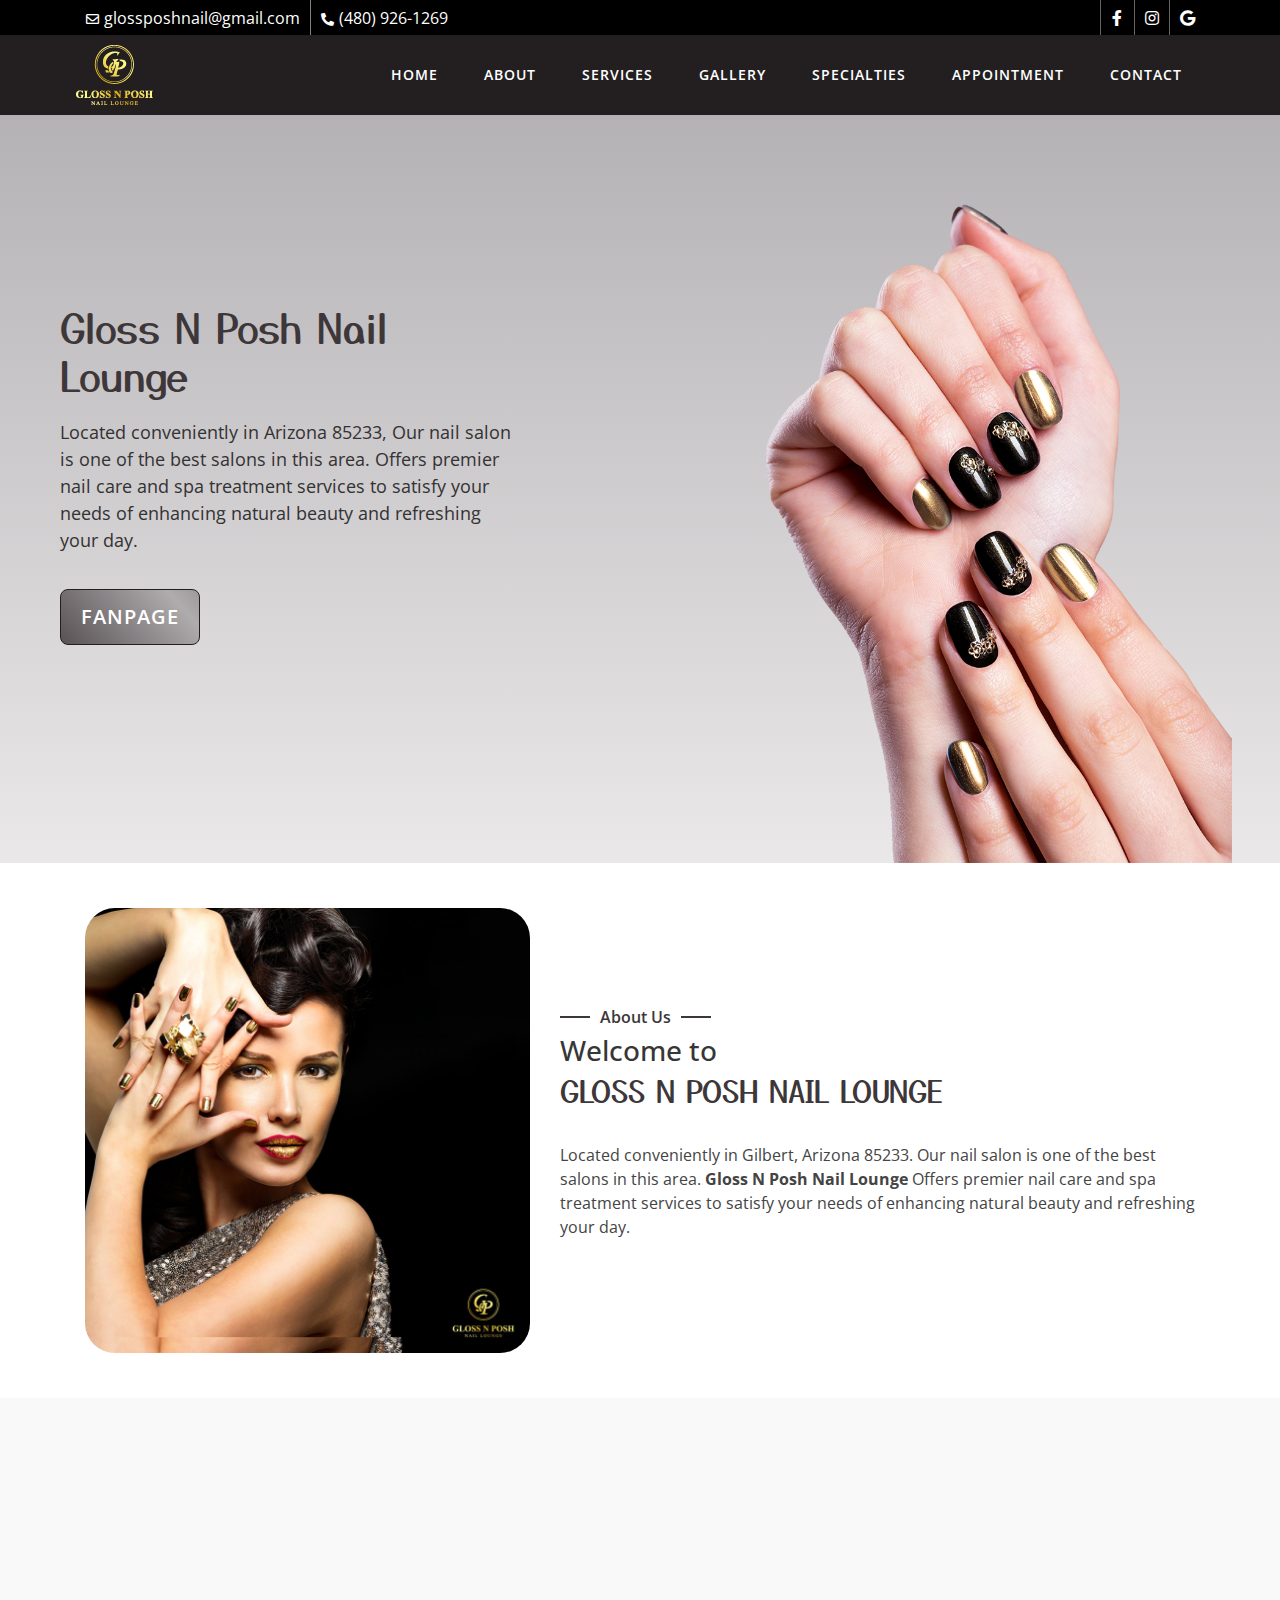
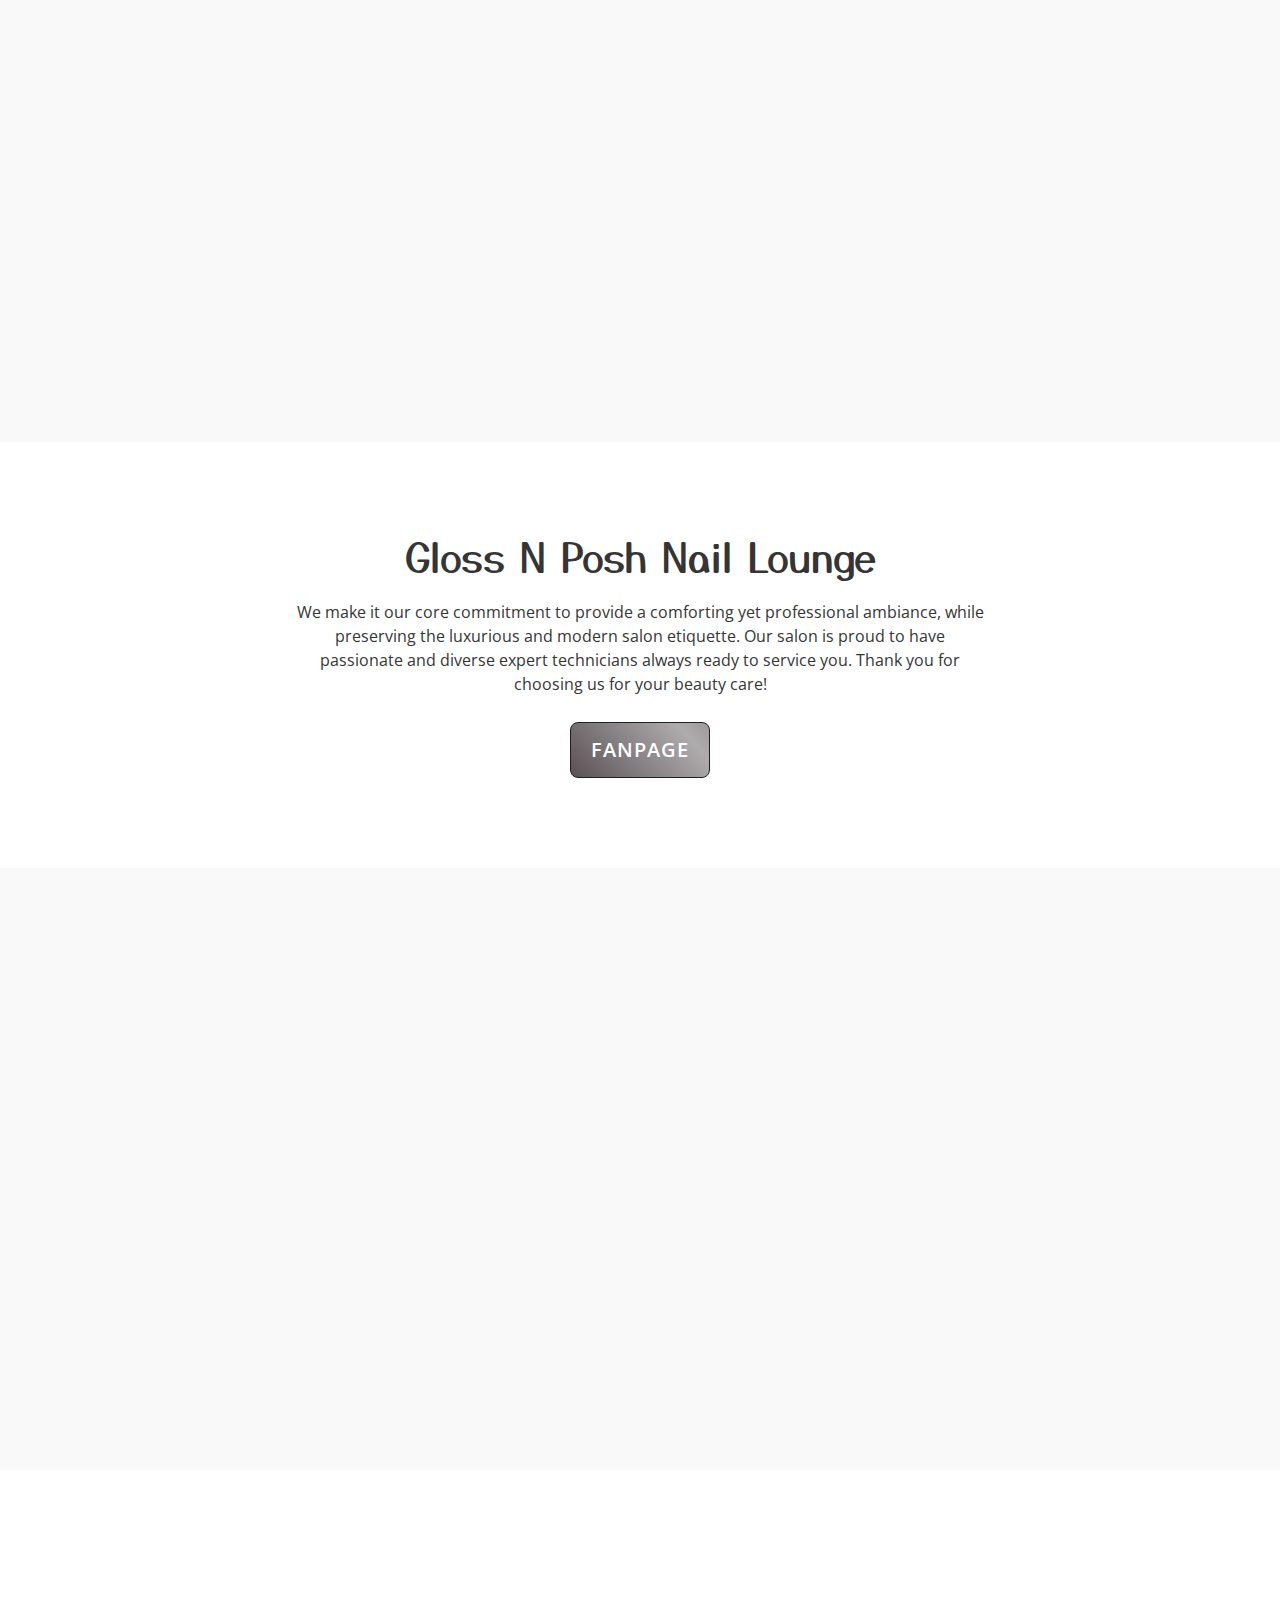
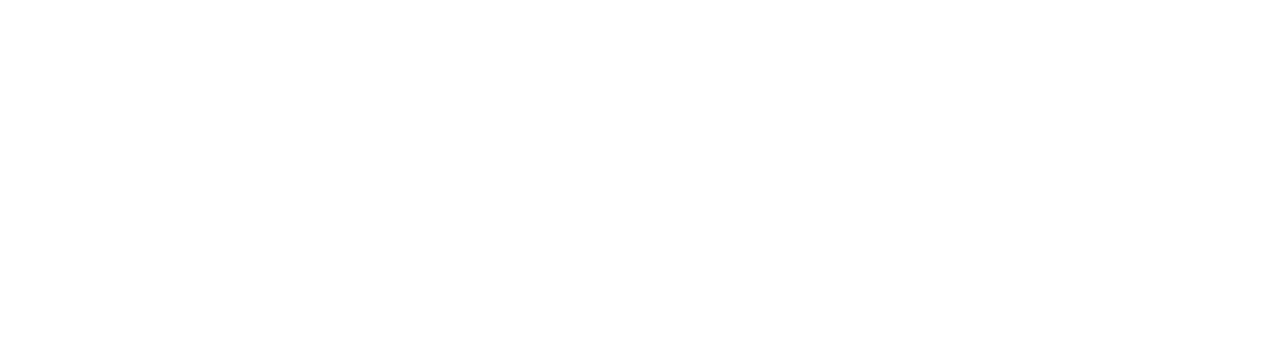
<file: index.html>
<!DOCTYPE html>
<html lang="en">

<head>
    <meta charset="utf-8">
    <meta content="width=device-width, initial-scale=1.0" name="viewport">

    <!--description-->
    <meta name="description"
        content="Located conveniently in Chesterfield, Missouri 63017, Our nail salon is one of the best salons in this area. Offers premier nail care and spa treatment services to satisfy your needs of enhancing natural beauty and refreshing your day.">
    <!--keyword-->
    <meta name="keyword"
        content="Gloss N Posh Nail Lounge, Gloss N Posh Nail Lounge in Gilbert, Gloss N Posh Nail Lounge in Arizona 85233, nails salon near me, luxury nails, best nails color, nails spa, nails salon, nails bar, perfect nail, nails polish, gel polish, acrylics, nails company, best nail color, nude nail colors, nail design, nails spa near me, manicure, acrylic paint, pedicure near me">
    <meta name="author" content="Gloss N Posh Nail Lounge | Top Nails Salon in Gilbert Arizona 85233">
    <title>Gloss N Posh Nail Lounge | Top Nails Salon in Gilbert Arizona 85233</title>

    <meta name="og:image" content="img/Gloss-n-posh-nail-lounge-thumbnail.jpg">
    <!-- Favicon -->
    <link href="img/Gloss-n-posh-nail-lounge-favicon.svg" rel="icon">

    <!-- Google Font -->
    <link href="https://fonts.googleapis.com/css2?family=Open+Sans:wght@300;400;600;700;800&display=swap"
        rel="stylesheet">

    <link rel="preconnect" href="https://fonts.googleapis.com">
    <link rel="preconnect" href="https://fonts.gstatic.com" crossorigin>
    <link href="https://fonts.googleapis.com/css2?family=Great+Vibes&display=swap" rel="stylesheet">

    <!-- CSS Libraries -->
    <link href="css/bootstrap.min.css" rel="stylesheet">
    <link href="css/all.min.css" rel="stylesheet">
    <link href="lib/animate/animate.min.css" rel="stylesheet">
    <link href="lib/flaticon/font/flaticon.css" rel="stylesheet">
    <link href="lib/owlcarousel/assets/owl.carousel.min.css" rel="stylesheet">
    <link href="lib/lightbox/css/lightbox.min.css" rel="stylesheet">

    <!-- Template Stylesheet -->
    <link href="css/style.css" rel="stylesheet">

    <link rel="preconnect" href="https://fonts.googleapis.com">
    <link rel="preconnect" href="https://fonts.gstatic.com" crossorigin>
    <link href="https://fonts.googleapis.com/css2?family=Yusei+Magic&display=swap" rel="stylesheet">
    

</head>

<body>
    <div id="header"></div>
    <!-- Hero Start -->
    <div class="hero">
        <div class="container-fluid">
            <div class="row align-items-center">
                <div class="col-sm-12 col-md-5 pl-md-4 pl-lg-0">
                    <div class="hero-text">
                        <h1 class="uicolor_primary" name="storeName"></h1>
                        <p>Located conveniently in <span name="storeState"></span>, Our nail salon is one of the best salons in this area.
                            Offers premier nail care and spa treatment services to satisfy your needs of enhancing
                            natural beauty and refreshing your day.</p>
                        <a href="#" data-facebook target="_blank" class="btn btn-book-banner btn-hover color-1"
                            data-facebook>Fanpage</a>
                    </div>
                </div>
                <div class="col-sm-12 col-md-7 d-md-block">
                    <div class="hero-image mr-lg-5">
                        <img src="img/Gloss-n-posh-nail-lounge-banner-01.png" alt="#" >
                    </div>
                </div>
            </div>
        </div>
    </div>
    <!-- Hero End -->


    <!-- About Start -->
    <div class="about wow fadeInUp" data-wow-delay="0.1s">
        <div class="container">
            <div class="row align-items-center">
                <div class="col-lg-5 col-md-6">
                    <div class="about-img">
                        <img class="radius-3" src="img/Gloss-n-posh-nail-lounge-about-01.jpg">
                    </div>
                </div>
                <div class="col-lg-7 col-md-6">
                    <div class="section-header text-left">
                        <p class="bg-section-1">About Us</p>
                        <div>
                            <h3 class="text-welcome-about">Welcome to</h3><br><span class="text-logo"
                                style="color: var(--primary)" name="storeName"></span>
                        </div>


                    </div>
                    <div class="about-text">
                        <p>
                            Located conveniently in <span name="storeDistrict"></span>, <span name="storeState"></span>. Our nail salon is one of the best salons in
                            this area. <b name="storeName"></b> Offers premier nail care and spa treatment services to satisfy
                            your needs of enhancing natural beauty and refreshing your day.
                        </p>
                    </div>
                </div>
            </div>
        </div>
    </div>
    <!-- About End -->

    <!-- Class Start -->
    <div class="class top-services">
        <div class="container">
            <div class="section-header text-center wow zoomIn" data-wow-delay="0.1s">
                <p  class="bg-section-2">Special</p>
                <h2>Top Services</h2>
            </div>
            <div class="row justify-content-center" id="topServices">
                
            </div>
        </div>
    </div>
    <!-- Class End -->


    <!-- Discount Start -->
    <div class="discount" data-wow-delay="0.1s" pic_src="background-01.jpg" pic_bg path>
        <div class="container">
            <div class="section-header text-center">
                <h2 class="color-white" name="storeName"></h2>
                <!--<h2 class="color-white">Get <span>10%</span> Discount for all</h2>-->
            </div>
            <div class="container discount-text">
                <p class="color-white">We make it our core commitment to provide a comforting yet professional ambiance,
                    while preserving the
                    luxurious and modern salon etiquette. Our salon is proud to have passionate and diverse expert
                    technicians always ready to service you. Thank you for choosing us for your beauty care!
                </p>
                <a href="https://www.facebook.com/profile.php?id=100069448757153" data-facebook target="_blank" class="btn btn-book-banner btn-hover color-1">Fanpage</a>
            </div>
        </div>
    </div>
    <!-- Discount End -->

    <!-- Team Start -->
    <div class="team">
        <div class="container">
            <div class="section-header text-center wow zoomIn" data-wow-delay="0.1s">
                <p class="bg-section-2">Highlight</p>
                <h2>Top Choice</h2>
            </div>
            <div class="row" id="topChoice">
                
                
            </div>
        </div>
    </div>
    <!-- Team End -->




    <!-- Footer Start -->
    <div id="footer"></div>
    <!-- Footer End -->

    <a href="#" class="back-to-top"><i class="fa fa-chevron-up"></i></a>

    <!--&lt;!&ndash; JavaScript Libraries &ndash;&gt;-->
    <script src="js/jquery-3.4.1.min.js"></script>
    <script src="js/bootstrap.bundle.min.js"></script>
    <script src="lib/easing/easing.min.js"></script>
    <script src="lib/wow/wow.min.js"></script>
    <script src="lib/owlcarousel/owl.carousel.min.js"></script>
    <script src="lib/isotope/isotope.pkgd.min.js"></script>
    <script src="lib/lightbox/js/lightbox.min.js"></script>

    <!-- Contact Javascript File -->
    <script src="mail/jqBootstrapValidation.min.js"></script>
    <script src="mail/contact.js"></script>

    <!-- Template Javascript -->
    <script src="js/main.js"></script>

    <script src='./scripts/load_data_util.js' async></script>
    <script>
        $(document).ready(function () {
            loadData("INDEX");
        });
    </script>
</body>

</html>
</file>
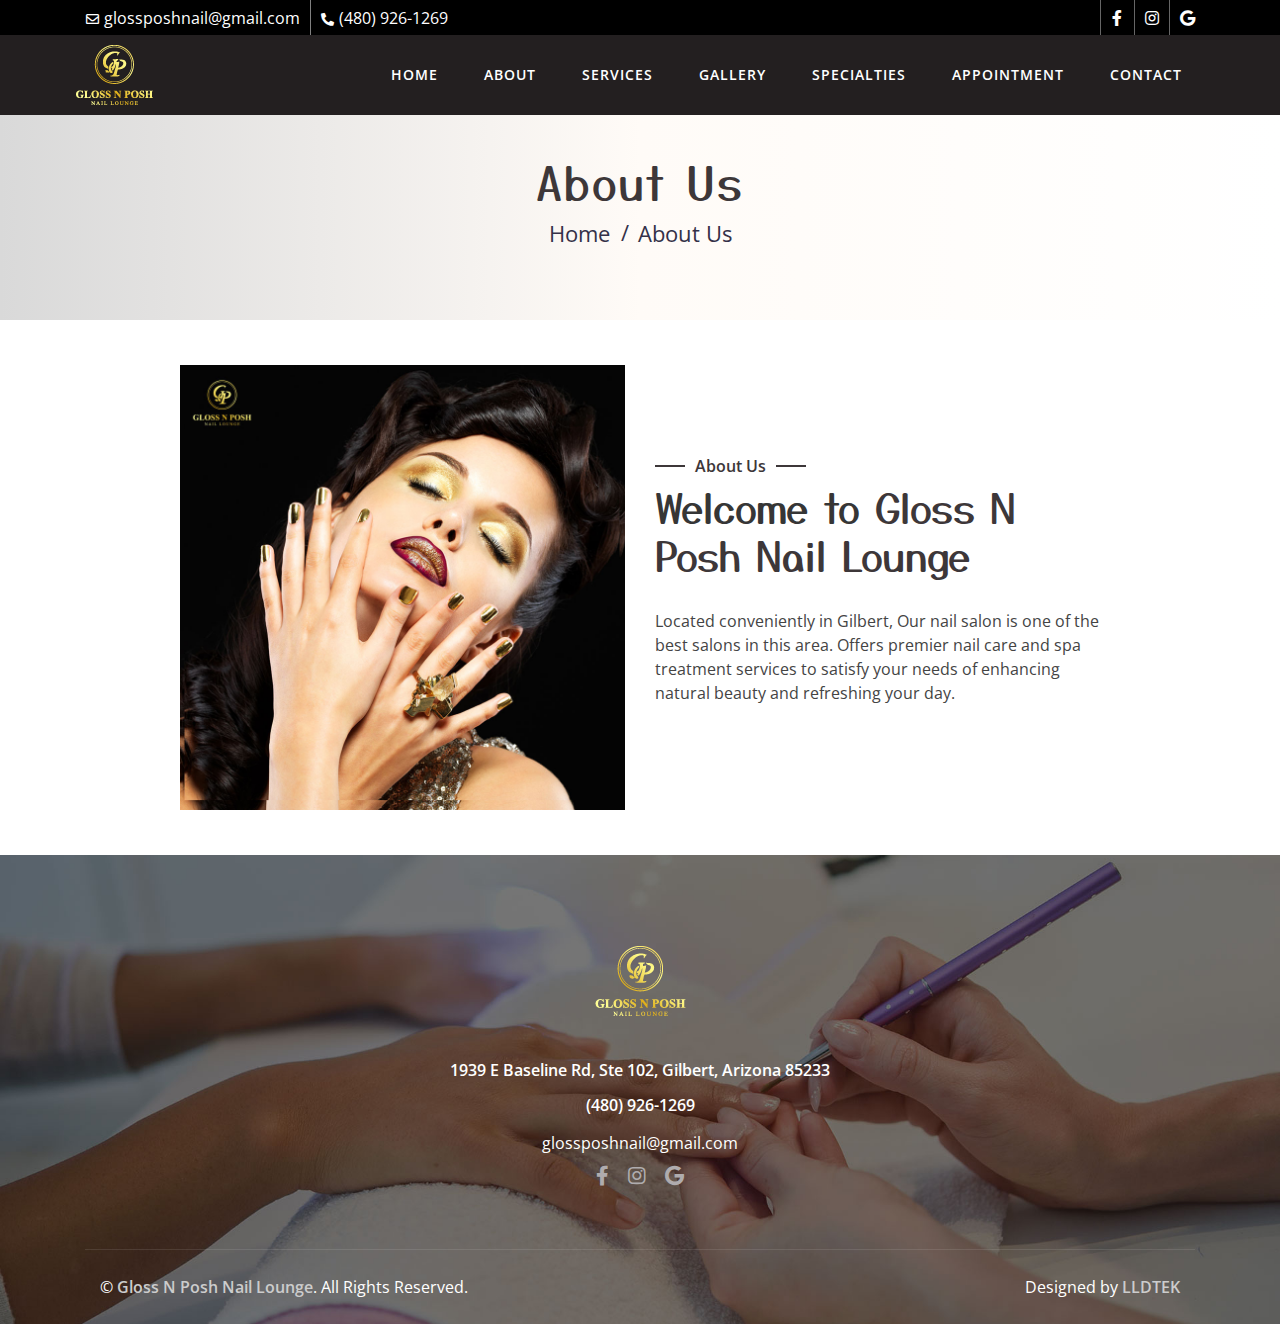
<file: about.html>
<!DOCTYPE html>
<html lang="en">
    <head>
        <meta charset="utf-8">
        <title>About | Gloss N Posh Nail Lounge</title>
        <meta content="width=device-width, initial-scale=1.0" name="viewport">
        <meta content="Free Website Template" name="keywords">

        <!-- Favicon -->
        <link href="img/Gloss-n-posh-nail-lounge-favicon.svg" rel="icon">

        <!-- Google Font -->
        <link href="https://fonts.googleapis.com/css2?family=Open+Sans:wght@300;400;600;700;800&display=swap" rel="stylesheet">
    
        <link rel="preconnect" href="https://fonts.googleapis.com"> <link rel="preconnect" href="https://fonts.gstatic.com" crossorigin> <link href="https://fonts.googleapis.com/css2?family=Great+Vibes&display=swap" rel="stylesheet">

        <!-- CSS Libraries -->
        <link href="css/bootstrap.min.css" rel="stylesheet">
        <link href="css/all.min.css" rel="stylesheet">
        <link href="lib/animate/animate.min.css" rel="stylesheet">
        <link href="lib/flaticon/font/flaticon.css" rel="stylesheet"> 
        <link href="lib/owlcarousel/assets/owl.carousel.min.css" rel="stylesheet">
        <link href="lib/lightbox/css/lightbox.min.css" rel="stylesheet">

        <!-- Template Stylesheet -->
        <link href="css/style.css" rel="stylesheet">
    
        <link rel="preconnect" href="https://fonts.googleapis.com">
        <link rel="preconnect" href="https://fonts.gstatic.com" crossorigin>
        <link href="https://fonts.googleapis.com/css2?family=Yusei+Magic&display=swap" rel="stylesheet">
    </head>

    <body>
    <div id="header"></div>


        <!-- Page Header Start -->
        <div class="page-header">
            <div class="container">
                <div class="row">
                    <div class="col-12">
                        <h2>About Us</h2>
                    </div>
                    <div class="col-12">
                        <a href="index.html">Home</a>
                        <a href="">About Us</a>
                    </div>
                </div>
            </div>
        </div>
        <!-- Page Header End -->


        <!-- About Start -->
        <div class="about wow fadeInUp" data-wow-delay="0.1s">
            <div class="container">
                <div class="row align-items-center justify-content-center">
                    <div class="col-lg-5 col-md-6">
                        <div class="about-img">
                            <img src="img/Gloss-n-posh-nail-lounge-about-02.jpg" alt="">
                        </div>
                    </div>
                    <div class="col-lg-5 col-md-6">
                        <div class="section-header text-left">
                            <p>About Us</p>
                            <h2>Welcome to <span style="color: var(--primary)" name="storeName"></span></h2>
                        </div>
                        <div class="about-text">
                            <p>Located conveniently in <span name="storeDistrict"></span>, Our nail salon is one of the best salons in this area. Offers premier nail care and spa treatment services to satisfy your needs of enhancing natural beauty and refreshing your day.</p>
                        </div>
                    </div>
                </div>
            </div>
        </div>
        <!-- About End -->




    <div id="footer"></div>
    <!-- Footer End -->

        <a href="#" class="back-to-top"><i class="fa fa-chevron-up"></i></a>

        <!-- JavaScript Libraries -->
        <script src="js/jquery-3.4.1.min.js"></script>
        <script src="js/bootstrap.bundle.min.js"></script>
        <script src="lib/easing/easing.min.js"></script>
        <script src="lib/wow/wow.min.js"></script>
        <script src="lib/owlcarousel/owl.carousel.min.js"></script>
        <script src="lib/isotope/isotope.pkgd.min.js"></script>
        <script src="lib/lightbox/js/lightbox.min.js"></script>
        
        <!-- Contact Javascript File -->
        <script src="mail/jqBootstrapValidation.min.js"></script>
        <script src="mail/contact.js"></script>

        <!-- Template Javascript -->
        <script src="js/main.js"></script>
    <script src='./scripts/load_data_util.js' async></script>
    <script>
        $(document).ready(function() {
            loadData("ABOUT");
        });
    </script>
</body>
</html>
</file>
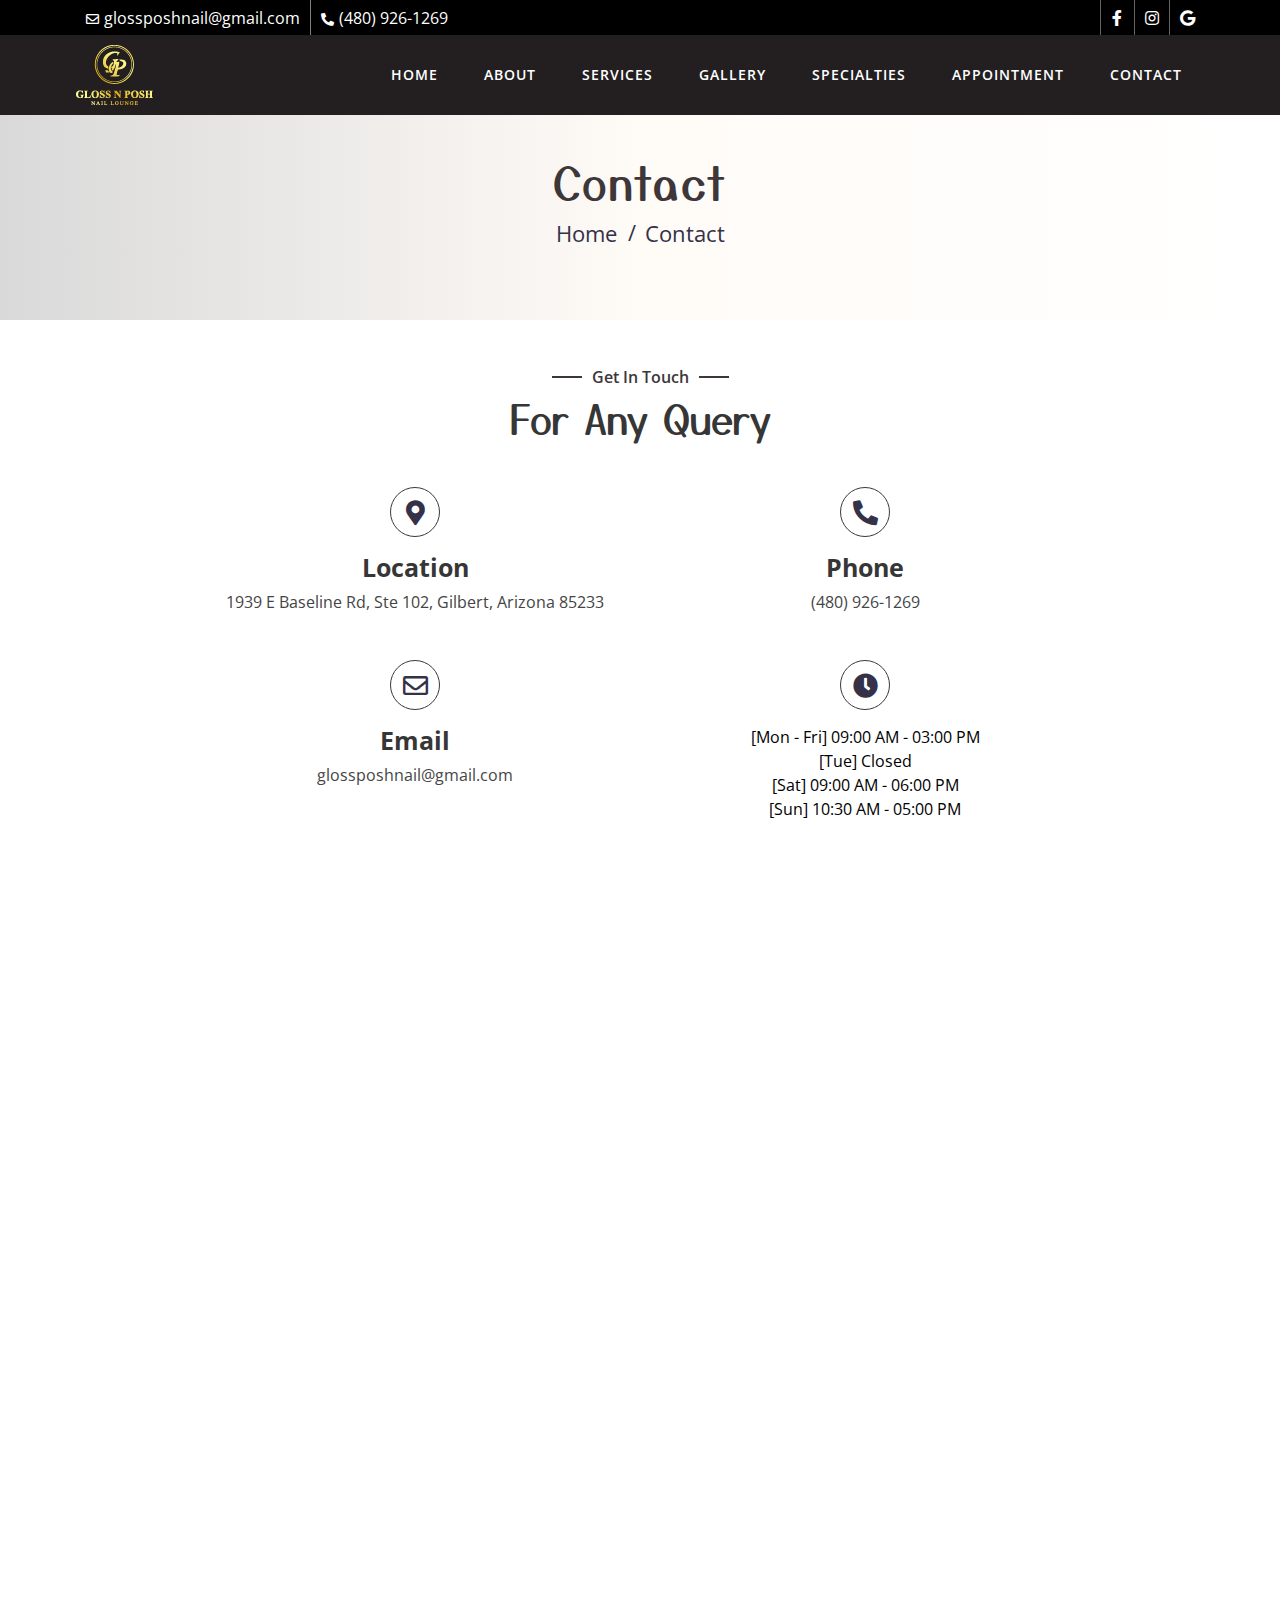
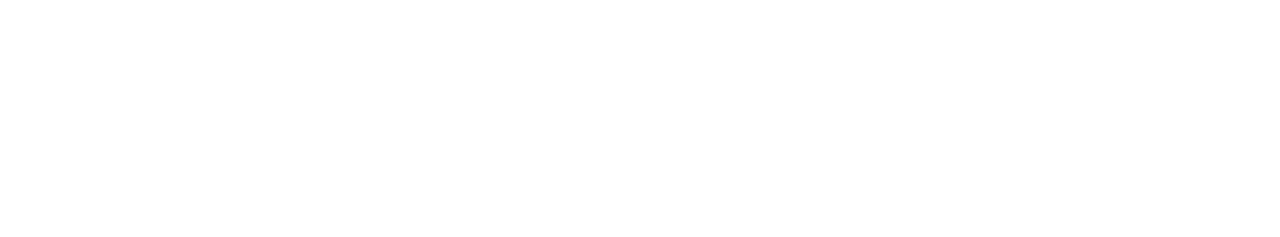
<file: contact.html>
<!DOCTYPE html>
<html lang="en">
    <head>
        <meta charset="utf-8">
        <title>Contact | Gloss N Posh Nail Lounge</title>
        <meta content="width=device-width, initial-scale=1.0" name="viewport">
        <meta content="Free Website Template" name="keywords">
        
        

        <!-- Favicon -->
        <link href="img/Gloss-n-posh-nail-lounge-favicon.svg" rel="icon">

        <!-- Google Font -->
        <link href="https://fonts.googleapis.com/css2?family=Open+Sans:wght@300;400;600;700;800&display=swap" rel="stylesheet">
    
        <link rel="preconnect" href="https://fonts.googleapis.com"> <link rel="preconnect" href="https://fonts.gstatic.com" crossorigin> <link href="https://fonts.googleapis.com/css2?family=Great+Vibes&display=swap" rel="stylesheet">

        <!-- CSS Libraries -->
        <link href="https://stackpath.bootstrapcdn.com/bootstrap/4.4.1/css/bootstrap.min.css" rel="stylesheet">
        <link href="https://cdnjs.cloudflare.com/ajax/libs/font-awesome/5.10.0/css/all.min.css" rel="stylesheet">
        <link href="lib/animate/animate.min.css" rel="stylesheet">
        <link href="lib/flaticon/font/flaticon.css" rel="stylesheet"> 
        <link href="lib/owlcarousel/assets/owl.carousel.min.css" rel="stylesheet">
        <link href="lib/lightbox/css/lightbox.min.css" rel="stylesheet">

        <!-- Template Stylesheet -->
        <link href="css/style.css" rel="stylesheet">
    
        <link rel="preconnect" href="https://fonts.googleapis.com">
        <link rel="preconnect" href="https://fonts.gstatic.com" crossorigin>
        <link href="https://fonts.googleapis.com/css2?family=Yusei+Magic&display=swap" rel="stylesheet">
    </head>

    <body>
    <div id="header"></div>


        <!-- Page Header Start -->
        <div class="page-header">
            <div class="container">
                <div class="row">
                    <div class="col-12">
                        <h2>Contact</h2>
                    </div>
                    <div class="col-12">
                        <a href="index.html">Home</a>
                        <a href="">Contact</a>
                    </div>
                </div>
            </div>
        </div>
        <!-- Page Header End -->


        <!-- Contact Start -->
        <div class="contact">
            <div class="container">
                <div class="section-header text-center wow zoomIn" data-wow-delay="0.1s">
                    <p>Get In Touch</p>
                    <h2>For Any Query</h2>
                </div>
                <div class="row">
                    <div class="col-12">
                        <div class="row">
                            <div class="col-md-6 contact-item wow zoomIn" data-wow-delay="0.2s">
                                <i class="fa fa-map-marker-alt"></i>
                                <div class="contact-text">
                                    <h2>Location</h2>
                                    <p name="storeFullAddress"></p>
                                </div>
                            </div>
                            <div class="col-md-6 contact-item wow zoomIn" data-wow-delay="0.4s">
                                <i class="fa fa-phone-alt"></i>
                                <div class="contact-text">
                                    <h2>Phone</h2>
                                    <a href="" data-phone name="storePhone"></a>
                                </div>
                            </div>
                            <div class="col-md-6 contact-item wow zoomIn" data-wow-delay="0.6s">
                                <i class="far fa-envelope"></i>
                                <div class="contact-text">
                                    <h2>Email</h2>
                                    <a href="" name="storeEmail" data-email></a>
                                </div>
                            </div>
                            <div class="col-md-6 contact-item wow zoomIn" data-wow-delay="0.6s">
                                <i class="fa fa-clock"></i>
                                <div class="contact-text">
                                    <ul class="featured-list">
                                        <li><a><span class="left-column-day" name="storeTime_1"></a></li>
                                        <li><a><span class="left-column-day" name="storeTime_2"></a></li>
                                        <li><a><span class="left-column-day" name="storeTime_3"></a></li>
                                        <li><a><span class="left-column-day" name="storeTime_4"></a></li>
                                    </ul>
                                </div>
                            </div>

                        </div>
                    </div>
                </div>
            </div>
        </div>
        <!-- Contact End -->

    <div class="container-fluid max-width-100">
        <div class="row">
            <div id="map" class="col-12 p-0">
                <iframe src="" data-maps width="100%" height="450" style="border:0;" allowfullscreen="" loading="lazy" referrerpolicy="no-referrer-when-downgrade"></iframe>
            </div>
        </div>
    </div>


    <!-- Footer Start -->
    <div id="footer"></div>
    <!-- Footer End -->

        <a href="#" class="back-to-top"><i class="fa fa-chevron-up"></i></a>

        <!-- JavaScript Libraries -->
        <script src="js/jquery-3.4.1.min.js"></script>
        <script src="js/bootstrap.bundle.min.js"></script>
        <script src="lib/easing/easing.min.js"></script>
        <script src="lib/wow/wow.min.js"></script>
        <script src="lib/owlcarousel/owl.carousel.min.js"></script>
        <script src="lib/isotope/isotope.pkgd.min.js"></script>
        <script src="lib/lightbox/js/lightbox.min.js"></script>
        
        <!-- Contact Javascript File -->
        <script src="mail/jqBootstrapValidation.min.js"></script>
        <script src="mail/contact.js"></script>

        <!-- Template Javascript -->
        <script src="js/main.js"></script>
        <script src='./scripts/load_data_util.js' async></script>
        <script>
            $(document).ready(function () {
                loadData("");
            });
        </script>
</body>
</html>
</file>
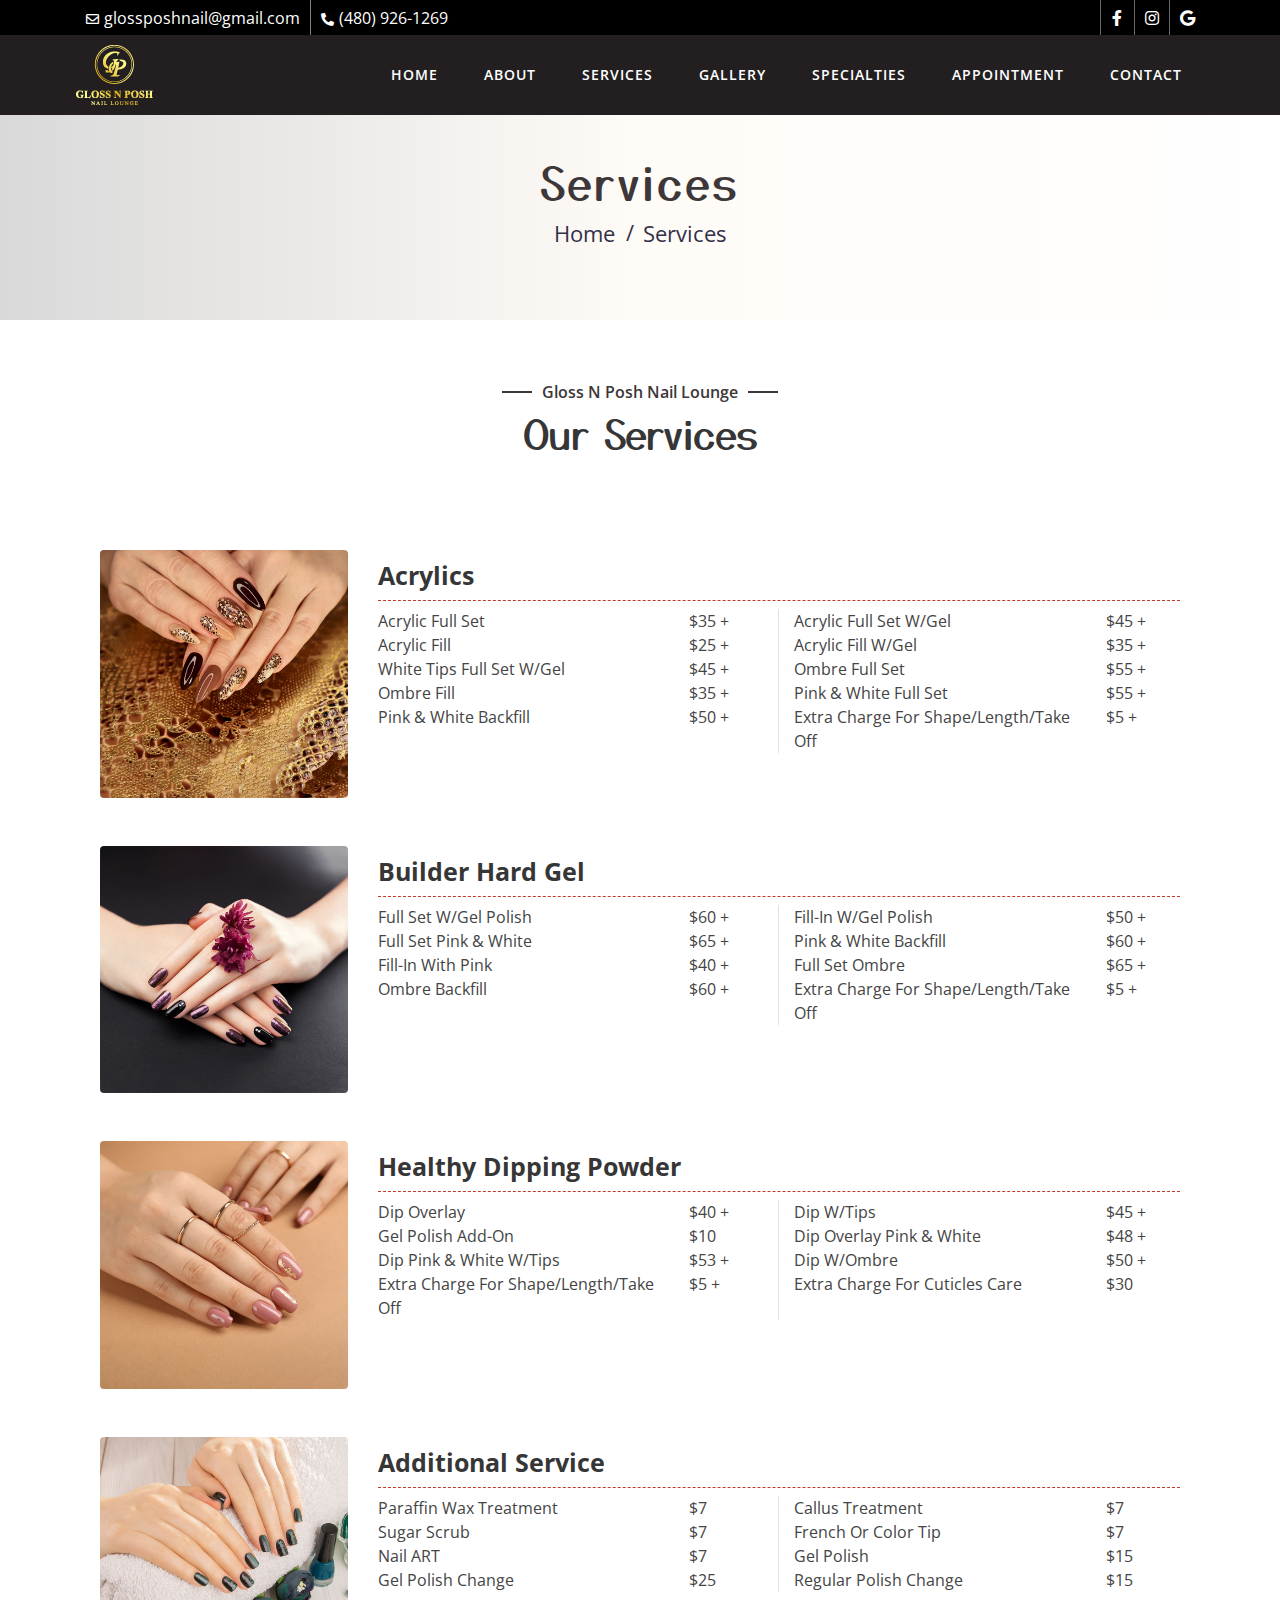
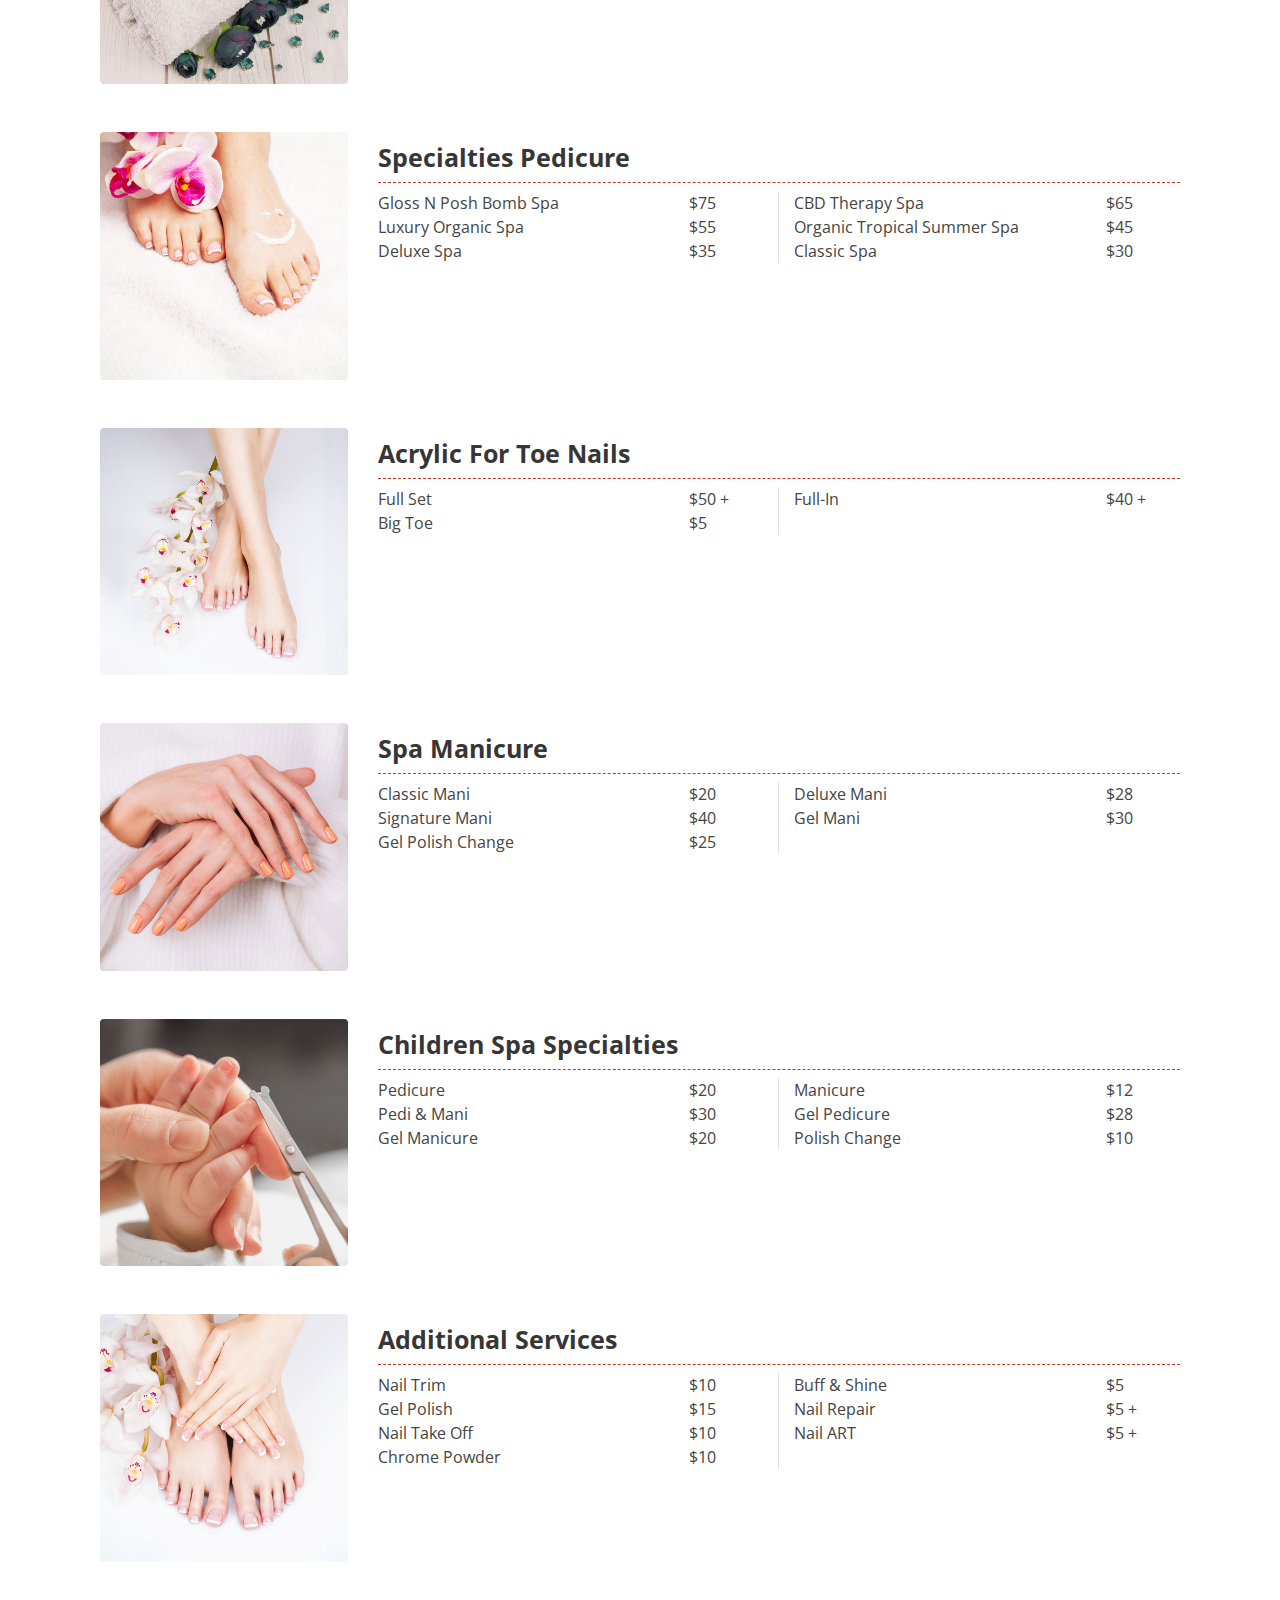
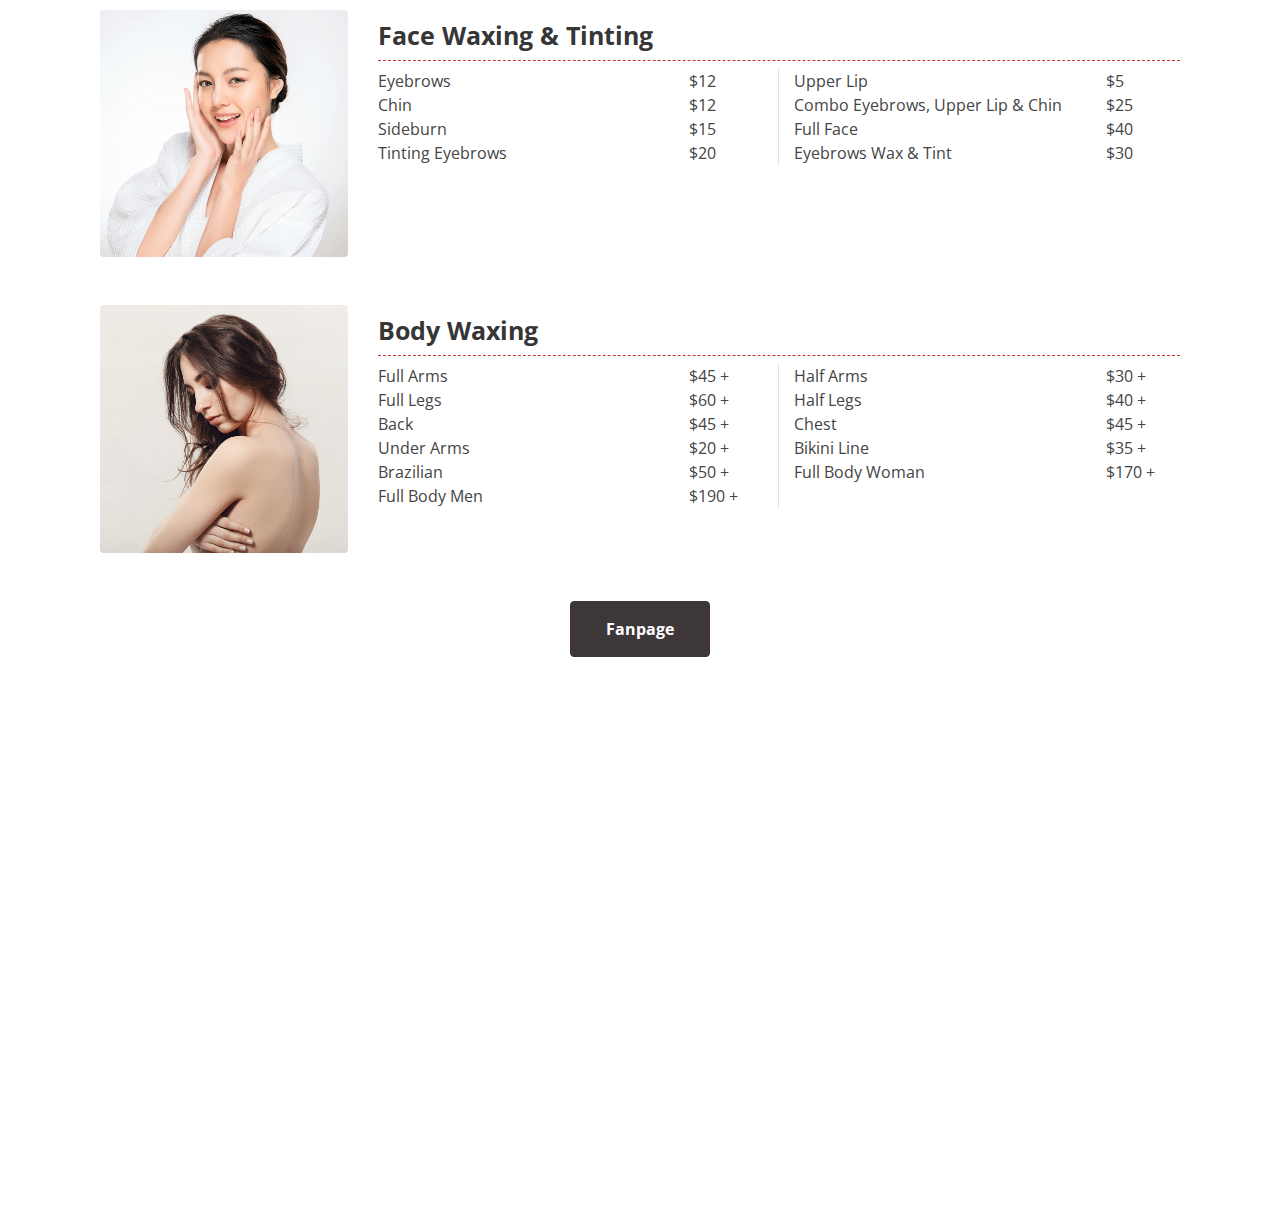
<file: services.html>
<!DOCTYPE html>
<html lang="en">

<head>
    <meta charset="utf-8">
    <title>Services | Gloss N Posh Nail Lounge</title>
    <meta content="width=device-width, initial-scale=1.0" name="viewport">
    <!-- Favicon -->
    <link href="img/Gloss-n-posh-nail-lounge-favicon.svg" rel="icon">

    <!-- Google Font -->
    <link href="https://fonts.googleapis.com/css2?family=Open+Sans:wght@300;400;600;700;800&display=swap"
        rel="stylesheet">

    <link rel="preconnect" href="https://fonts.googleapis.com">
    <link rel="preconnect" href="https://fonts.gstatic.com" crossorigin>
    <link href="https://fonts.googleapis.com/css2?family=Great+Vibes&display=swap" rel="stylesheet">

    <!-- CSS Libraries -->
    <link href="css/bootstrap.min.css" rel="stylesheet">
    <link href="css/all.min.css" rel="stylesheet">
    <link href="lib/animate/animate.min.css" rel="stylesheet">
    <link href="lib/flaticon/font/flaticon.css" rel="stylesheet">
    <link href="lib/owlcarousel/assets/owl.carousel.min.css" rel="stylesheet">
    <link href="lib/lightbox/css/lightbox.min.css" rel="stylesheet">

    <!-- Template Stylesheet -->
    <link href="css/style.css" rel="stylesheet">

    <link rel="preconnect" href="https://fonts.googleapis.com">
    <link rel="preconnect" href="https://fonts.gstatic.com" crossorigin>
    <link href="https://fonts.googleapis.com/css2?family=Yusei+Magic&display=swap" rel="stylesheet">
</head>

<body>
    <div id="header"></div>


    <style>
        .page_title {
            padding: 30px 0px;
        }

        .page_title h1 {
            color: #c0392b;
            font-weight: 700;
            line-height: 2;
            margin-bottom: 0;
            position: relative;
            text-transform: capitalize;
        }

        .page_title h1::before {
            background: #c0392b;
            width: 70px;
            height: 2px;
            position: absolute;
            content: '';
            top: 90%;
            left: 50%;
            transform: translate(-50%, -50%);
        }

        .page_title h1::after {
            position: absolute;
            content: '';
            background: #fbc531;
            width: 30px;
            height: 2px;
            top: 90%;
            left: 50%;
            transform: translate(-50%, -50%);
        }

        /*Menu starts*/
        .menu_tab {
            margin: 0 auto;
            justify-content: center;
        }

        .nav-item {
            display: inline-block;
            text-align: center;
        }

        .nav-tabs .nav-link {
            transition: .3s;
        }

        .nav-tabs .nav-link.active {
            background: #c0392b;
            color: #fff;
            font-weight: 700;
            border: 1px solid #c0392b;
            text-transform: capitalize;
        }

        .nav-link {
            color: #000;
        }

        .nav-tabs .nav-link:hover {
            background: #c0392b;
            color: #fff;
            border: 1px solid #c0392b;
        }

        .single_menu {
            position: relative;
            margin-bottom: 75px;
            transition: .3s;
        }

        .single_menu:hover img {
            -webkit-clip-path: polygon(0% 0%, 100% 0, 100% 50%, 100% 100%, 0% 100%);
            clip-path: polygon(0% 0%, 100% 0, 100% 50%, 100% 100%, 0% 100%);

        }

        .single_menu img {
            width: 33%;
            /* position: absolute; */
            height: 140px;
            -webkit-clip-path: polygon(0% 0%, 75% 0%, 100% 50%, 75% 100%, 0% 100%);
            clip-path: polygon(0% 0%, 75% 0%, 100% 50%, 75% 100%, 0% 100%);
            transition: .3s;
            border: 1px solid #ddd;
            border-radius: 5px;
        }

        .menu_content h4 {
            font-size: 25px;
            font-weight: 300;
            border-bottom: 1px dashed #c0392b;
            line-height: 2;
            text-transform: capitalize;
        }

        .menu_content h4 span {
            font-size: 25px;
            font-weight: 800;
            float: right;
            font-style: italic;
            color: #c0392b;
        }

        .menu_content p {
            font-weight: 200;
            font-size: 16px;
            letter-spacing: 1px;
        }

        .menu_btn.btn.btn-danger {
            margin: 0 auto;
            display: block;
            width: 140px;
        }

        /*Menu ends*/
        .menu_btn.btn.btn-danger {
            margin: 0 auto;
            display: block;
            width: 140px;
        }

        .btn.btn-danger {
            background: var(--primary);
            border: 1px solid var(--primary);
            transition: .3s;
            position: relative;
            z-index: 1;
            text-transform: capitalize;
            font-weight: 700;
            overflow: hidden;
            padding: 15px 25px;
        }

        .btn.btn-danger::before {
            position: absolute;
            content: '';
            background: var(--primary-hover);
            width: 100%;
            height: 100%;
            left: -100%;
            top: 100%;
            transition: .3s;
            z-index: -1;
        }

        .btn.btn-danger:hover:before {
            top: 0;
            left: 0;
        }
    </style>
    <!-- Page Header Start -->
    <div class="page-header">
        <div class="container">
            <div class="row">
                <div class="col-12">
                    <h2>Services</h2>
                </div>
                <div class="col-12">
                    <a href="index.html">Home</a>
                    <a href="">Services</a>
                </div>
            </div>
        </div>
    </div>
    <!-- Page Header End -->


    <!-- Services Start -->
    <div class="service">
        <div class="container">
            <div class="section-header text-center wow zoomIn" data-wow-delay="0.1s">
                <p name="storeName"></p>
                <h2>Our Services</h2>
            </div>

            <section id="our_menu" class="pt-5 pb-5">
                <div class="container">
                    
                    <div class="row">
                        <div class="tab-content col-lg-12" id="myTabContent">
                            <div class="tab-pane fade show active" id="breakfast" role="tabpanel"
                                aria-labelledby="breakfast-tab">
                                <div class="row">
                                    <div class="col-md-12" id="servicesOfCate">

                                    </div>
                                </div>
                            </div>
                        </div>
                        <a target="blank" href="#" class=" menu_btn btn btn-danger" data-facebook>Fanpage</a>
                    </div>
                </div>
            </section>
        </div>
    </div>
    <!-- Services End -->


    <!-- Footer Start -->
    <div id="footer"></div>
    <!-- Footer End -->
    <a href="#" class="back-to-top"><i class="fa fa-chevron-up"></i></a>

    <!-- JavaScript Libraries -->
    <script src="js/jquery-3.4.1.min.js"></script>
    <script src="js/bootstrap.bundle.min.js"></script>
    <script src="lib/easing/easing.min.js"></script>
    <script src="lib/wow/wow.min.js"></script>
    <script src="lib/owlcarousel/owl.carousel.min.js"></script>
    <script src="lib/isotope/isotope.pkgd.min.js"></script>
    <script src="lib/lightbox/js/lightbox.min.js"></script>

    <!-- Contact Javascript File -->
    <script src="mail/jqBootstrapValidation.min.js"></script>
    <script src="mail/contact.js"></script>

    <!-- Template Javascript -->
    <script src="js/main.js"></script>
    <script src='./scripts/load_data_util.js' async></script>
    <script>
        $(document).ready(function () {
            loadData("SERVICES");
        });
    </script>


</body>

</html>
</file>
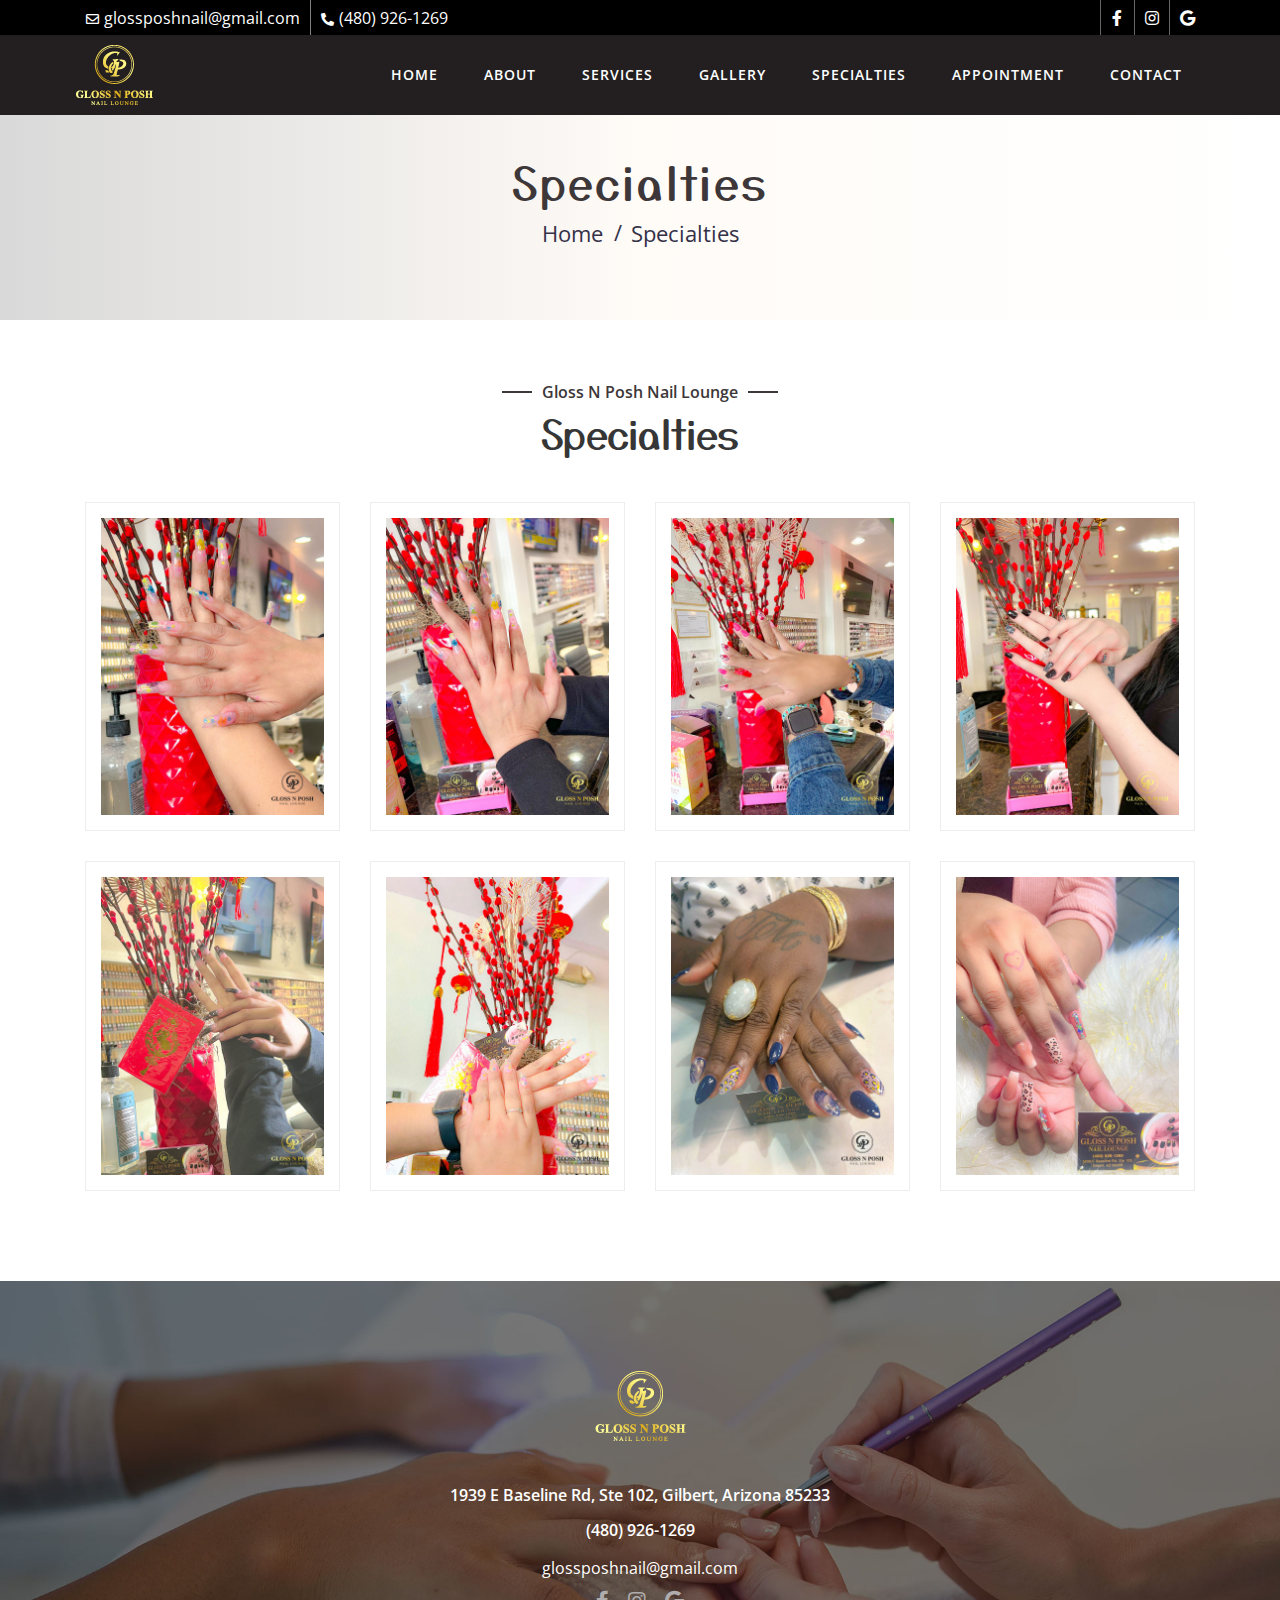
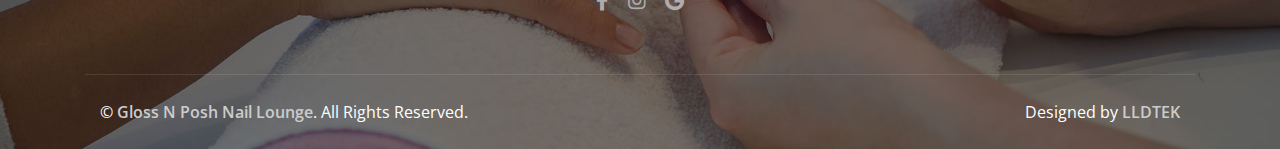
<file: specialties.html>
<!DOCTYPE html>
<html lang="en">

<head>
    <meta charset="utf-8">
    <title>Specialties | Gloss N Posh Nail Lounge</title>
    <meta content="width=device-width, initial-scale=1.0" name="viewport">
    <meta content="Free Website Template" name="keywords">
    <meta name="description"
        content="At Gloss N Posh Nail Lounge, you'll receive the finest nail care and beauty services in an inviting and comfortable atmosphere. We strive to ensure that our customers receive the very best personalized and professional nail care and beauty services while maintaining a clean environment.">
    <meta name="keywords"
        content="vip nails spa, vip nails spa Houston, nails salon near me, nails in Houston, nails in Houston, luxury nails, best nails color, nails spa, nails salon, nails bar, perfect nail, nails polish, gel polish, acrylics, nails company, best nail color,nude nail colors, nail design, hight-end service nail in Houston, luxury nails in chino, nails salon in Houston, nails spa near me, nails salon near me, manicure, acrylic paint, pedicure near me, nail bar near me, nail salon in Houston 49783, nail salon 49783, hot nails, top nail salon, nail salon in boston, boston, best nail salon in boston, best nail salon in chino, hottest nails design, hot nails design, top nails design, the best nails salon in, top nails salon in, t's nails, lux nail &amp; spa - tiệm chăm sóc móng ở Houston, pretty nails, green nails, summer nails 2022, christmas nails 2022, fall nails 2022, vip nails conway ar, shining nails, Gloss N Posh Nail Lounge rogers ar, splurge nails, lush nails, lush nails fayetteville ar, magic nails, beautiful nails and spa, french tip nails, gel x nails, nail ideas, gel x nails near me, dip nails near me, nail designs, rockstar nails evanston, sexy nails broadway, luxia nails, muse nails, french nails, tipsy nails, xpression nails, Houston pro nails">

    <!-- Favicon -->
    <link href="img/Gloss-n-posh-nail-lounge-favicon.svg" rel="icon">

    <!-- Google Font -->
    <link href="https://fonts.googleapis.com/css2?family=Open+Sans:wght@300;400;600;700;800&display=swap"
        rel="stylesheet">

    <link rel="preconnect" href="https://fonts.googleapis.com">
    <link rel="preconnect" href="https://fonts.gstatic.com" crossorigin>
    <link href="https://fonts.googleapis.com/css2?family=Great+Vibes&display=swap" rel="stylesheet">

    <!-- CSS Libraries -->
    <link href="css/bootstrap.min.css" rel="stylesheet">
    <link href="css/all.min.css" rel="stylesheet">
    <link href="lib/animate/animate.min.css" rel="stylesheet">
    <link href="lib/flaticon/font/flaticon.css" rel="stylesheet">
    <link href="lib/owlcarousel/assets/owl.carousel.min.css" rel="stylesheet">
    <link href="lib/lightbox/css/lightbox.min.css" rel="stylesheet">

    <!-- Template Stylesheet -->
    <link href="css/style.css" rel="stylesheet">

    <link rel="preconnect" href="https://fonts.googleapis.com">
    <link rel="preconnect" href="https://fonts.gstatic.com" crossorigin>
    <link href="https://fonts.googleapis.com/css2?family=Yusei+Magic&display=swap" rel="stylesheet">
</head>

<body>
    <div id="header"></div>


    <!-- Page Header Start -->
    <div class="page-header">
        <div class="container">
            <div class="row">
                <div class="col-12">
                    <h2>Specialties</h2>
                </div>
                <div class="col-12">
                    <a href="index.html">Home</a>
                    <a href="">Specialties</a>
                </div>
            </div>
        </div>
    </div>
    <!-- Page Header End -->


    <!-- Team Start -->
    <div class="team bg-white">
        <div class="container">
            <div class="section-header text-center wow zoomIn" data-wow-delay="0.1s">
                <p>Gloss N Posh Nail Lounge</p>
                <h2>Specialties</h2>
            </div>
            <div class="row" id="loadSpecialties">
                <!-- load specialties here -->
            </div>
        </div>
    </div>
    <!-- Team End -->

    <!-- Footer Start -->
    <div id="footer"></div>
    <!-- Footer End -->
    <a href="#" class="back-to-top"><i class="fa fa-chevron-up"></i></a>

    <!-- JavaScript Libraries -->
    <script src="js/jquery-3.4.1.min.js"></script>
    <script src="js/bootstrap.bundle.min.js"></script>
    <script src="lib/easing/easing.min.js"></script>
    <script src="lib/wow/wow.min.js"></script>
    <script src="lib/owlcarousel/owl.carousel.min.js"></script>
    <script src="lib/isotope/isotope.pkgd.min.js"></script>
    <script src="lib/lightbox/js/lightbox.min.js"></script>

    <!-- Contact Javascript File -->
    <script src="mail/jqBootstrapValidation.min.js"></script>
    <script src="mail/contact.js"></script>

    <!-- Template Javascript -->
    <script src="js/main.js"></script>
    <script src='./scripts/load_data_util.js' async></script>
    <script>
        $(document).ready(function () {
            loadData("SPECIALTIES");
        });
    </script>

</body>

</html>
</file>
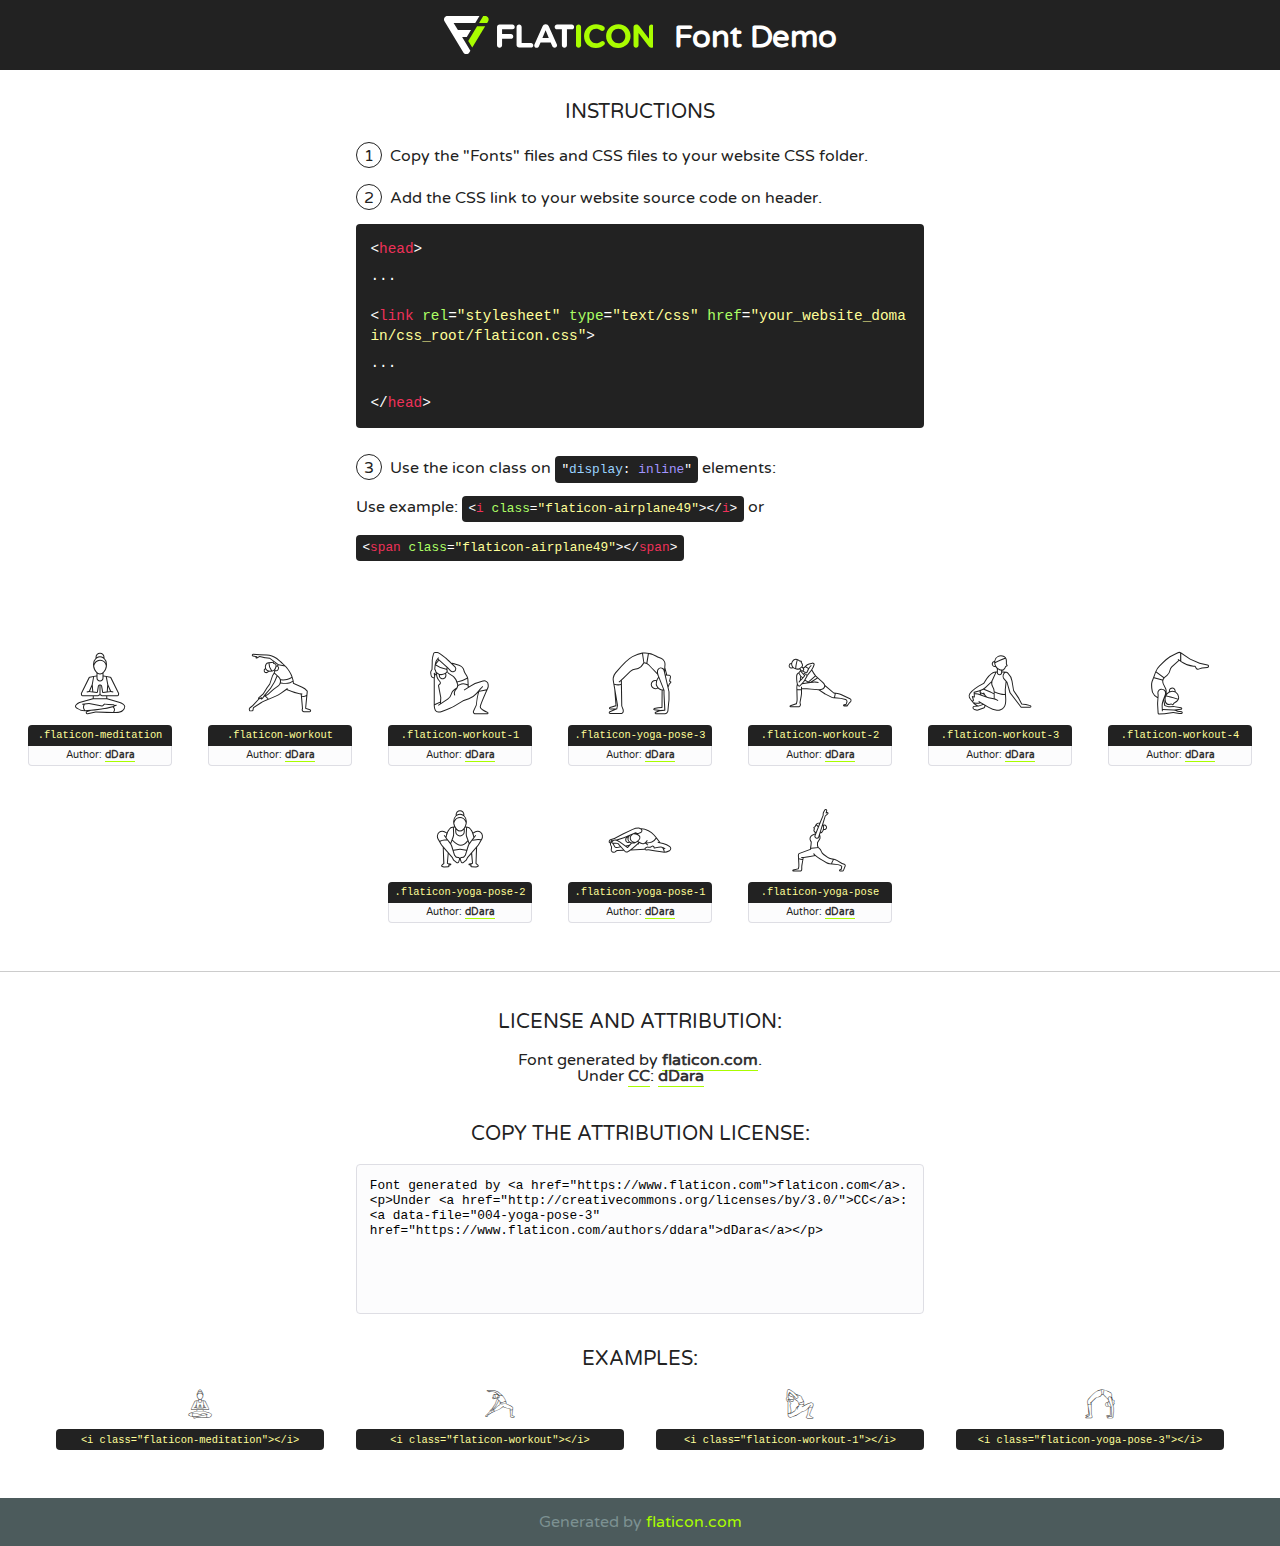
<file: lib/flaticon/font/flaticon.html>
<!DOCTYPE html>
<!--
  Flaticon icon font: Flaticon
  Creation date: 02/09/2020 06:16
-->
<html>
<!DOCTYPE html>
<html>

<head>
    <title>Flaticon WebFont</title>
    <link href="http://fonts.googleapis.com/css?family=Varela+Round" rel="stylesheet" type="text/css" />
    <link rel="stylesheet" type="text/css" href="flaticon.css">
    <meta charset="UTF-8">
    <style>
    html, body, div, span, applet, object, iframe,
    h1, h2, h3, h4, h5, h6, p, blockquote, pre,
    a, abbr, acronym, address, big, cite, code,
    del, dfn, em, img, ins, kbd, q, s, samp,
    small, strike, strong, sub, sup, tt, var,
    b, u, i, center,
    dl, dt, dd, ol, ul, li,
    fieldset, form, label, legend,
    table, caption, tbody, tfoot, thead, tr, th, td,
    article, aside, canvas, details, embed, 
    figure, figcaption, footer, header, hgroup, 
    menu, nav, output, ruby, section, summary,
    time, mark, audio, video {
        margin: 0;
        padding: 0;
        border: 0;
        font-size: 100%;
        font: inherit;
        vertical-align: baseline;
    }
    /* HTML5 display-role reset for older browsers */
    article, aside, details, figcaption, figure, 
    footer, header, hgroup, menu, nav, section {
        display: block;
    }
    body {
        line-height: 1;
    }
    ol, ul {
        list-style: none;
    }
    blockquote, q {
        quotes: none;
    }
    blockquote:before, blockquote:after,
    q:before, q:after {
        content: '';
        content: none;
    }
    table {
        border-collapse: collapse;
        border-spacing: 0;
    }
    body {
        font-family: 'Varela Round', Helvetica, Arial, sans-serif;
        font-size: 16px;
        color: #222;
    }
    a {
        color: #333;
        border-bottom: 1px solid #a9fd00;
        font-weight: bold;
        text-decoration: none;
    }
    * {
        -moz-box-sizing: border-box;
        -webkit-box-sizing: border-box;
        box-sizing: border-box;
        margin: 0;
        padding: 0;
    }
    [class^="flaticon-"]:before, [class*=" flaticon-"]:before, [class^="flaticon-"]:after, [class*=" flaticon-"]:after {
        font-family: Flaticon;
        font-size: 30px;
        font-style: normal;
        margin-left: 20px;
        color: #333;
    }
    .wrapper {
        max-width: 600px;
        margin: auto;
        padding: 0 1em;
    }
    .title {
        font-size: 1.25em;
        text-align: center;
        margin-bottom: 1em;
        text-transform: uppercase;
    }
    header {
        text-align: center;
        background-color: #222;
        color: #fff;
        padding: 1em;
    }
    header .logo {
        width: 210px;
        height: 38px;
        display: inline-block;
        vertical-align: middle;
        margin-right: 1em;
        border: none;
    }
    header strong {
        font-size: 1.95em;
        font-weight: bold;
        vertical-align: middle;
        margin-top: 5px;
        display: inline-block;
    }
    .demo {
        margin: 2em auto;
        line-height: 1.25em;
    }
    .demo ul li {
        margin-bottom: 1em;
    }
    .demo ul li .num {
        color: #222;
        border-radius: 20px;
        display: inline-block;
        width: 26px;
        padding: 3px;
        height: 26px;
        text-align: center;
        margin-right: 0.5em;
        border: 1px solid #222;
    }
    .demo ul li code {
        background-color: #222;
        border-radius: 4px;
        padding: 0.25em 0.5em;
        display: inline-block;
        color: #fff;
        font-family: Consolas,Monaco,Lucida Console,Liberation Mono,DejaVu Sans Mono,Bitstream Vera Sans Mono,Courier New, monospace;
        font-weight: lighter;
        margin-top: 1em;
        font-size: 0.8em;
        word-break: break-all;
    }
    .demo ul li code.big {
        padding: 1em;
        font-size: 0.9em;
    }
    .demo ul li code .red {
        color: #EF3159;
    }
    .demo ul li code .green {
        color: #ACFF65;
    }
    .demo ul li code .yellow {
        color: #FFFF99;
    }
    .demo ul li code .blue {
        color: #99D3FF;
    }
    .demo ul li code .purple {
        color: #A295FF;
    }
    .demo ul li code .dots {
        margin-top: 0.5em;
        display: block;
    }
    #glyphs {
        border-bottom: 1px solid #ccc;
        padding: 2em 0;
        text-align: center;
    }
    .glyph {
        display: inline-block;
        width: 9em;
        margin: 1em;
        text-align: center;
        vertical-align: top;
        background: #FFF;
    }
    .glyph .glyph-icon {
        padding: 10px;
        display: block;
        font-family:"Flaticon";
        font-size: 64px;
        line-height: 1;
    }
    .glyph .glyph-icon:before {
        font-size: 64px;
        color: #222;
        margin-left: 0;
    }
    .class-name {
        font-size: 0.65em;
        background-color: #222;
        color: #fff;
        border-radius: 4px 4px 0 0;
        padding: 0.5em;
        color: #FFFF99;
        font-family: Consolas,Monaco,Lucida Console,Liberation Mono,DejaVu Sans Mono,Bitstream Vera Sans Mono,Courier New, monospace;
    }
    .author-name {
        font-size: 0.6em;
        background-color: #fcfcfd;
        border: 1px solid #DEDEE4;
        border-top: 0;
        border-radius: 0 0 4px 4px;
        padding: 0.5em;
    }
    .class-name:last-child {
        font-size: 10px;
        color:#888;
    }
    .class-name:last-child a {
        font-size: 10px;
        color:#555;
    }
    .class-name:last-child a:hover {
        color:#a9fd00;
    }
    .glyph > input {
        display: block;
        width: 100px;
        margin: 5px auto;
        text-align: center;
        font-size: 12px;
        cursor: text;
    }
    .glyph > input.icon-input {
        font-family:"Flaticon";
        font-size: 16px;
        margin-bottom: 10px;
    }
    .attribution .title {
        margin-top: 2em;
    }
    .attribution textarea {
        background-color: #fcfcfd;
        padding: 1em;
        border: none;
        box-shadow: none;
        border: 1px solid #DEDEE4;
        border-radius: 4px;
        resize: none;
        width: 100%;
        height: 150px;
        font-size: 0.8em;
        font-family: Consolas,Monaco,Lucida Console,Liberation Mono,DejaVu Sans Mono,Bitstream Vera Sans Mono,Courier New, monospace;
        -webkit-appearance: none;
    }
    .iconsuse {
        margin: 2em auto;
        text-align: center;
        max-width: 1200px;
    }
    .iconsuse:after {
        content: '';
        display: table;
        clear: both;
    }
    .iconsuse .image {
        float: left;
        width: 25%;
        padding: 0 1em;
    }
    .iconsuse .image p {
        margin-bottom: 1em;
    }
    .iconsuse .image span {
        display: block;
        font-size: 0.65em;
        background-color: #222;
        color: #fff;
        border-radius: 4px;
        padding: 0.5em;
        color: #FFFF99;
        margin-top: 1em;
        font-family: Consolas,Monaco,Lucida Console,Liberation Mono,DejaVu Sans Mono,Bitstream Vera Sans Mono,Courier New, monospace;
    }
    #footer {
        text-align: center;
        background-color: #4C5B5C;
        color: #7c9192;
        padding: 1em;
    }
    #footer a {
        border: none;
        color: #a9fd00;
        font-weight: normal;
    }
    @media (max-width: 960px) {
        .iconsuse .image {
            width: 50%;
        }
    }
    @media (max-width: 560px) {
        .iconsuse .image {
            width: 100%;
        }
    }
    </style>
</head>

<body class="characters-off">

    <header>
        <a href="https://www.flaticon.com" target="_blank" class="logo">
            <svg version="1.1" xmlns="http://www.w3.org/2000/svg" xmlns:xlink="http://www.w3.org/1999/xlink" xmlns:a="http://ns.adobe.com/AdobeSVGViewerExtensions/3.0/" viewBox="0 0 560.875 102.036" enable-background="new 0 0 560.875 102.036" xml:space="preserve">
                <defs>
                </defs>
                <g>
                    <g class="letters">
                        <path fill="#ffffff" d="M141.596,29.675c0-3.777,2.985-6.767,6.764-6.767h34.438c3.426,0,6.15,2.728,6.15,6.15
                        c0,3.43-2.724,6.149-6.15,6.149h-27.674v13.091h23.719c3.429,0,6.151,2.724,6.151,6.15c0,3.43-2.723,6.149-6.151,6.149h-23.719
                        v17.574c0,3.773-2.986,6.761-6.764,6.761c-3.779,0-6.764-2.989-6.764-6.761V29.675z"></path>
                        <path fill="#ffffff" d="M193.844,29.149c0-3.781,2.985-6.767,6.764-6.767c3.776,0,6.763,2.985,6.763,6.767v42.957h25.039
                        c3.426,0,6.149,2.726,6.149,6.153c0,3.425-2.723,6.15-6.149,6.15h-31.802c-3.779,0-6.764-2.986-6.764-6.768V29.149z"></path>
                        <path fill="#ffffff" d="M241.891,75.71l21.438-48.407c1.492-3.341,4.215-5.357,7.906-5.357h0.792
                        c3.686,0,6.323,2.017,7.815,5.357l21.439,48.407c0.436,0.967,0.701,1.845,0.701,2.723c0,3.602-2.809,6.501-6.414,6.501
                        c-3.161,0-5.269-1.845-6.499-4.655l-4.132-9.661h-27.059l-4.301,10.102c-1.144,2.631-3.426,4.214-6.237,4.214
                        c-3.517,0-6.24-2.81-6.24-6.325C241.1,77.64,241.451,76.677,241.891,75.71z M279.932,58.666l-8.521-20.297l-8.526,20.297H279.932
                        z"></path>
                        <path fill="#ffffff" d="M314.864,35.387H301.86c-3.429,0-6.239-2.813-6.239-6.238c0-3.429,2.811-6.24,6.239-6.24h39.533
                        c3.426,0,6.237,2.811,6.237,6.24c0,3.425-2.811,6.238-6.237,6.238h-13.001v42.785c0,3.773-2.99,6.761-6.764,6.761
                        c-3.779,0-6.764-2.989-6.764-6.761V35.387z"></path>
                        <path fill="#A9FD00" d="M352.615,29.149c0-3.781,2.985-6.767,6.767-6.767c3.774,0,6.761,2.985,6.761,6.767v49.024
                        c0,3.773-2.987,6.761-6.761,6.761c-3.781,0-6.767-2.989-6.767-6.761V29.149z"></path>
                        <path fill="#A9FD00" d="M374.132,53.836v-0.179c0-17.481,13.178-31.801,32.065-31.801c9.22,0,15.459,2.458,20.557,6.238
                        c1.402,1.054,2.637,2.985,2.637,5.357c0,3.692-2.985,6.59-6.681,6.59c-1.845,0-3.071-0.702-4.044-1.319
                        c-3.776-2.813-7.729-4.393-12.562-4.393c-10.364,0-17.831,8.611-17.831,19.154v0.173c0,10.542,7.291,19.329,17.831,19.329
                        c5.715,0,9.492-1.756,13.359-4.834c1.049-0.874,2.458-1.491,4.039-1.491c3.429,0,6.325,2.813,6.325,6.236
                        c0,2.106-1.056,3.78-2.282,4.834c-5.539,4.834-12.036,7.733-21.878,7.733C387.572,85.464,374.132,71.493,374.132,53.836z"></path>
                        <path fill="#A9FD00" d="M433.009,53.836v-0.179c0-17.481,13.79-31.801,32.766-31.801c18.981,0,32.592,14.143,32.592,31.628v0.173
                        c0,17.483-13.785,31.807-32.769,31.807C446.625,85.464,433.009,71.32,433.009,53.836z M484.224,53.836v-0.179
                        c0-10.539-7.725-19.326-18.626-19.326c-10.893,0-18.449,8.611-18.449,19.154v0.173c0,10.542,7.73,19.329,18.626,19.329
                        C476.676,72.986,484.224,64.378,484.224,53.836z"></path>
                        <path fill="#A9FD00" d="M506.233,29.321c0-3.774,2.99-6.763,6.767-6.763h1.401c3.252,0,5.183,1.583,7.029,3.953l26.093,34.265
                        V29.059c0-3.692,2.99-6.677,6.681-6.677c3.683,0,6.671,2.985,6.671,6.677v48.934c0,3.78-2.987,6.765-6.764,6.765h-0.436
                        c-3.257,0-5.188-1.581-7.034-3.953l-27.056-35.492v32.944c0,3.687-2.985,6.676-6.678,6.676c-3.683,0-6.673-2.989-6.673-6.676
                        V29.321z"></path>
                    </g>
                    <g class="insignia">
                        <path fill="#ffffff" d="M48.372,56.137h12.517l11.156-18.537H37.186L25.688,18.539h57.825L94.668,0H9.271
                        C5.925,0,2.842,1.801,1.198,4.716c-1.644,2.907-1.593,6.482,0.134,9.343l50.38,83.501c1.678,2.781,4.689,4.476,7.938,4.476
                        c3.246,0,6.257-1.695,7.935-4.476l2.898-4.804L48.372,56.137z"></path>
                        <g class="i">
                            <path fill="#A9FD00" d="M93.575,18.539h0.031v0.004l21.652,0.004l2.705-4.488c1.727-2.861,1.778-6.436,0.133-9.343
                            C116.454,1.801,113.371,0,110.026,0h-5.294L93.575,18.539z"></path>
                            <polygon fill="#A9FD00" points="88.291,27.356 64.725,66.486 75.519,84.404 109.942,27.356"></polygon>
                        </g>
                    </g>
                </g>
            </svg>
        </a>
        <strong>Font Demo</strong>
    </header>


    <section class="demo wrapper">

        <p class="title">Instructions</p>

        <ul>
            <li>
                <span class="num">1</span>Copy the "Fonts" files and CSS files to your website CSS folder.
            </li>
            <li>
                <span class="num">2</span>Add the CSS link to your website source code on header.
                <code class="big">
                    &lt;<span class="red">head</span>&gt;
                    <br/><span class="dots">...</span>
                    <br/>&lt;<span class="red">link</span> <span class="green">rel</span>=<span class="yellow">"stylesheet"</span> <span class="green">type</span>=<span class="yellow">"text/css"</span> <span class="green">href</span>=<span class="yellow">"your_website_domain/css_root/flaticon.css"</span>&gt;
                    <br/><span class="dots">...</span>
                    <br/>&lt;/<span class="red">head</span>&gt;
                </code>
            </li>

            <li>
                <p>
                    <span class="num">3</span>Use the icon class on <code>"<span class="blue">display</span>:<span class="purple"> inline</span>"</code> elements:
                    <br />
                    Use example: <code>&lt;<span class="red">i</span> <span class="green">class</span>=<span class="yellow">&quot;flaticon-airplane49&quot;</span>&gt;&lt;/<span class="red">i</span>&gt;</code> or <code>&lt;<span class="red">span</span> <span class="green">class</span>=<span class="yellow">&quot;flaticon-airplane49&quot;</span>&gt;&lt;/<span class="red">span</span>&gt;</code>
            </li>
        </ul>

    </section>




   <section id="glyphs">          
    
      
        <div class="glyph"><div class="glyph-icon flaticon-meditation"></div>
            <div class="class-name">.flaticon-meditation</div>
            <div class="author-name">Author: <a data-file="001-meditation" href="https://www.flaticon.com/authors/ddara">dDara</a> </div> 
        </div>        
        
        <div class="glyph"><div class="glyph-icon flaticon-workout"></div>
            <div class="class-name">.flaticon-workout</div>
            <div class="author-name">Author: <a data-file="002-workout" href="https://www.flaticon.com/authors/ddara">dDara</a> </div> 
        </div>        
        
        <div class="glyph"><div class="glyph-icon flaticon-workout-1"></div>
            <div class="class-name">.flaticon-workout-1</div>
            <div class="author-name">Author: <a data-file="003-workout-1" href="https://www.flaticon.com/authors/ddara">dDara</a> </div> 
        </div>        
        
        <div class="glyph"><div class="glyph-icon flaticon-yoga-pose-3"></div>
            <div class="class-name">.flaticon-yoga-pose-3</div>
            <div class="author-name">Author: <a data-file="004-yoga-pose-3" href="https://www.flaticon.com/authors/ddara">dDara</a> </div> 
        </div>        
        
        <div class="glyph"><div class="glyph-icon flaticon-workout-2"></div>
            <div class="class-name">.flaticon-workout-2</div>
            <div class="author-name">Author: <a data-file="005-workout-2" href="https://www.flaticon.com/authors/ddara">dDara</a> </div> 
        </div>        
        
        <div class="glyph"><div class="glyph-icon flaticon-workout-3"></div>
            <div class="class-name">.flaticon-workout-3</div>
            <div class="author-name">Author: <a data-file="006-workout-3" href="https://www.flaticon.com/authors/ddara">dDara</a> </div> 
        </div>        
        
        <div class="glyph"><div class="glyph-icon flaticon-workout-4"></div>
            <div class="class-name">.flaticon-workout-4</div>
            <div class="author-name">Author: <a data-file="007-workout-4" href="https://www.flaticon.com/authors/ddara">dDara</a> </div> 
        </div>        
        
        <div class="glyph"><div class="glyph-icon flaticon-yoga-pose-2"></div>
            <div class="class-name">.flaticon-yoga-pose-2</div>
            <div class="author-name">Author: <a data-file="008-yoga-pose-2" href="https://www.flaticon.com/authors/ddara">dDara</a> </div> 
        </div>        
        
        <div class="glyph"><div class="glyph-icon flaticon-yoga-pose-1"></div>
            <div class="class-name">.flaticon-yoga-pose-1</div>
            <div class="author-name">Author: <a data-file="009-yoga-pose-1" href="https://www.flaticon.com/authors/ddara">dDara</a> </div> 
        </div>        
        
        <div class="glyph"><div class="glyph-icon flaticon-yoga-pose"></div>
            <div class="class-name">.flaticon-yoga-pose</div>
            <div class="author-name">Author: <a data-file="010-yoga-pose" href="https://www.flaticon.com/authors/ddara">dDara</a> </div> 
        </div>        
        

    </section>



    <section class="attribution wrapper"   style="text-align:center;">

      <div class="title">License and attribution:</div><div class="attrDiv">Font generated by <a href="https://www.flaticon.com">flaticon.com</a>. <div><p>Under <a href="http://creativecommons.org/licenses/by/3.0/">CC</a>: <a data-file="004-yoga-pose-3" href="https://www.flaticon.com/authors/ddara">dDara</a></p>  </div>
      </div>
      <div class="title">Copy the Attribution License:</div>

    <textarea onclick="this.focus();this.select();">Font generated by &lt;a href=&quot;https://www.flaticon.com&quot;&gt;flaticon.com&lt;/a&gt;. <p>Under <a href="http://creativecommons.org/licenses/by/3.0/">CC</a>: <a data-file="004-yoga-pose-3" href="https://www.flaticon.com/authors/ddara">dDara</a></p>  
     </textarea>

    </section>

    <section class="iconsuse">

          <div class="title">Examples:</div>            
             
            <div class="image">
                <p>
                    <i class="glyph-icon flaticon-meditation"></i> 
                    <span>&lt;i class=&quot;flaticon-meditation&quot;&gt;&lt;/i&gt;</span>
                </p>
            </div>
            
            <div class="image">
                <p>
                    <i class="glyph-icon flaticon-workout"></i> 
                    <span>&lt;i class=&quot;flaticon-workout&quot;&gt;&lt;/i&gt;</span>
                </p>
            </div>
            
            <div class="image">
                <p>
                    <i class="glyph-icon flaticon-workout-1"></i> 
                    <span>&lt;i class=&quot;flaticon-workout-1&quot;&gt;&lt;/i&gt;</span>
                </p>
            </div>
            
            <div class="image">
                <p>
                    <i class="glyph-icon flaticon-yoga-pose-3"></i> 
                    <span>&lt;i class=&quot;flaticon-yoga-pose-3&quot;&gt;&lt;/i&gt;</span>
                </p>
            </div>
                       
        </div>
                            
    </section>

<div id="footer">
    <div>Generated by <a href="https://www.flaticon.com">flaticon.com</a>
    </div>
</div>



</body>
</html>
</file>
<file: lib/flaticon/font/flaticon.css>
/*
  	Flaticon icon font: Flaticon
  	Creation date: 02/09/2020 06:16
  	*/

@font-face {
  font-family: "Flaticon";
  src: url("./Flaticon.eot");
  src: url("./Flaticon.eot?#iefix") format("embedded-opentype"),
       url("./Flaticon.woff2") format("woff2"),
       url("./Flaticon.woff") format("woff"),
       url("./Flaticon.ttf") format("truetype"),
       url("./Flaticon.svg#Flaticon") format("svg");
  font-weight: normal;
  font-style: normal;
}

@media screen and (-webkit-min-device-pixel-ratio:0) {
  @font-face {
    font-family: "Flaticon";
    src: url("./Flaticon.svg#Flaticon") format("svg");
  }
}

[class^="flaticon-"]:before, [class*=" flaticon-"]:before,
[class^="flaticon-"]:after, [class*=" flaticon-"]:after {   
  font-family: Flaticon;
font-style: normal;
}

.flaticon-meditation:before { content: "\f100"; }
.flaticon-workout:before { content: "\f101"; }
.flaticon-workout-1:before { content: "\f102"; }
.flaticon-yoga-pose-3:before { content: "\f103"; }
.flaticon-workout-2:before { content: "\f104"; }
.flaticon-workout-3:before { content: "\f105"; }
.flaticon-workout-4:before { content: "\f106"; }
.flaticon-yoga-pose-2:before { content: "\f107"; }
.flaticon-yoga-pose-1:before { content: "\f108"; }
.flaticon-yoga-pose:before { content: "\f109"; }
</file>
<file: css/style.css>
/*******************************/
/********* General CSS *********/
/*******************************/

:root {
    --primary           : #3d3739;
    --primary-light     : #727272;
    --primary-hover     : #cccccc;
    --primary-trans     : #231f20;
    --secondary         : #363636;
    --secondary-hover   : #cccccc;
    --bg-section-1      : #ffffff;
    --bg-section-2      : #f9f9f9;
}

.uicolor_primary {
    color: var(--primary) !important;
}

body {
    color: #444;
    background: #fff;
    font-family: 'Open Sans', sans-serif;
}

h1,
h2,
h3,
h4,
h5,
h6 {
    color: var(--secondary);
}

h1 {
    font-family: 'Great Vibes', cursive;
}

a {
    color: #454545;
    transition: .3s;
}

a:hover,
a:active,
a:focus {
    color: #fff;
    outline: none;
    text-decoration: none;
}

.contact-text a:hover {
    color: #333 !important;
}

.btn:focus,
.form-control:focus {
    box-shadow: none;
}

.container-fluid {
    max-width: 1366px;
}

.container-fluid.bg-light {
    max-width: 100%;
}

.back-to-top {
    position: fixed;
    display: none;
    background:  #d71f49;
    width: 44px;
    height: 44px;
    text-align: center;
    line-height: 1;
    font-size: 22px;
    right: 15px;
    bottom: 15px;
    transition: background 0.5s;
    z-index: 9;
}

.back-to-top:hover {
    background:  #000;
}

.back-to-top:hover i {
    color: #fff;
}

.back-to-top i {
    color: #fff;
    padding-top: 10px;
}

.service-item.border-right {
    border-right: none !important;
}



/* STAFF  */
.container-fluid {
    width: 100%;
}

.staff h4 {
    text-transform: uppercase;
    color: var(--primary);
}

.staff {
    padding: 45px 0;
}

.staff h5 {
    color: #555;
    position: relative;
}

.staff .line {
    width: 100px;
    height: 2px;
    background: var(--primary);
    margin: 20px 0;
}

.border-right {
    border-right: 0 !important;
}

/**********************************/
/********** Top Bar CSS ***********/
/**********************************/
.top-bar {
    position: relative;
    height: 35px;
    /*background: #506331 !important;*/
    background: #000;
}

.top-bar .top-bar-left {
    display: flex;
    align-items: center;
    justify-content: flex-start;
}

.top-bar .top-bar-right {
    display: flex;
    align-items: center;
    justify-content: flex-end;
}

.top-bar .text {
    display: flex;
    align-items: center;
    justify-content: center;
    flex-direction: row;
    height: 35px;
    padding: 0 10px;
    text-align: center;
    border-right: 1px solid rgba(255, 255, 255, 0.5);
}

.top-bar .text:last-child {
    border-right: none;
}

.top-bar .text i {
    font-size: 13px;
    color: var(--primary);
    margin-right: 5px;
    margin-top: 3px;
}

.top-bar .text h2 {
    color: #000;
    font-weight: 400;
    font-size: 15px;
    letter-spacing: 1px;
    margin: 0;
}

.top-bar .text p {
    color: #eeeeee;
    font-size: 14px;
    font-weight: 400;
    margin: 0 0 0 5px;
}

.top-bar .social {
    display: flex;
    height: 35px;
    font-size: 0;
    justify-content: flex-end;
}

.top-bar .social a {
    display: flex;
    align-items: center;
    justify-content: center;
    width: 35px;
    height: 100%;
    font-size: 16px;
    color: var(--primary);
    border-right: 1px solid rgba(255, 255, 255, .4);
}

.top-bar .social a:first-child {
    border-left: 1px solid rgba(255, 255, 255, .4);
}

.top-bar .social a:hover {
    color: #ffeba2 !important;
}

@media (min-width: 992px) {
    .top-bar {
        padding: 0 60px;
    }
}


/**********************************/
/*********** Nav Bar CSS **********/
/**********************************/
.navbar {
    position: relative;
    transition: .5s;
    z-index: 999;
}

.navbar.nav-sticky {
    position: fixed;
    top: 0;
    width: 100%;
    box-shadow: 0 2px 2px rgb(0 0 0 / 20%);
}

.navbar .navbar-brand {
    margin: 0;
    color: #ffffff;
    font-size: 25px;
    line-height: 0px;
    font-weight: 400;
    text-transform: uppercase;
    letter-spacing: 0px;
    transition: .5s;
    padding-top: 0;
    padding-bottom: 0;
}

.navbar-dark .navbar-nav .nav-link:hover,
.navbar-dark .navbar-nav .nav-link.active {
    color: var(--primary);
    transition: .3s ease-in-out;
    border-radius: 5px;
}

.navbar .navbar-brand span {
    /*color: #343148;*/
    text-transform: lowercase;
    transition: .5s;
}

.navbar.nav-sticky .navbar-brand span {
    /*color: #ffffff;*/
}

.navbar .navbar-brand img {
    /* max-width: 100%; */
    max-height: 60px;
    float: left;
}

.navbar-dark .navbar-nav .nav-link,
.navbar-dark .navbar-nav .nav-link:focus,
.navbar-dark .navbar-nav .nav-link:hover,
.navbar-dark .navbar-nav .nav-link.active {
    padding: 8px 10px 10px 10px;
    color: #ffffff;
    margin: 3px;
    border-radius: 5px;
    transition: .3s ease-in-out;
    font-weight: 600;
}


.navbar .navbar-brand span.text-logo {
    font-family: 'Yusei Magic', sans-serif;
    text-transform: uppercase;
    display: block;
    /* margin-top: 10px; */
    padding: 26px 50px;
}

span.text-logo {
    font-family: 'Yusei Magic', sans-serif;
    text-transform: uppercase;
    font-size: 30px;
}

.navbar .dropdown-menu {
    margin-top: 0;
    border: 0;
    border-radius: 0;
    background: #f8f9fa;
}

.text-welcome-about {
    display: contents;
}

@media (min-width: 992px) {
    .navbar {
        position: absolute;
        width: 100%;
        top: 35px;
        padding: 10px 60px;
        background: rgba(0, 0, 0, .8) !important;
        z-index: 9;
    }

    .navbar.nav-sticky {
        padding: 10px 60px;
        /*background: #343148 !important;*/
        border: 1px solid #ffeba2;
    }

    .navbar a.nav-link {
        padding: 8px 15px;
        font-size: 14px;
        letter-spacing: 1px;
        text-transform: uppercase;
    }
}

@media (max-width: 991.98px) {
    .navbar {
        padding: 15px;
        background: #332f22 !important;
    }

    .navbar .navbar-brand span {
        /*color: #ffffff;*/
    }

    .navbar a.nav-link {
        padding: 5px;
    }

    .navbar .dropdown-menu {
        box-shadow: none;
    }
}

@media (min-width: 1200px) {

    .navbar-dark .navbar-nav .nav-link,
    .navbar-dark .navbar-nav .nav-link:focus,
    .navbar-dark .navbar-nav .nav-link:hover,
    .navbar-dark .navbar-nav .nav-link.active {
        padding: 8px 20px 10px 20px;
    }
}

/*******************************/
/********** Hero CSS ***********/
/*******************************/
.hero {
    position: relative;
    width: 100%;
    /*padding: 90px 0;*/
    padding: 50px 0 0px 0;
    /*background: var(--primary);*/
    /*background-image: linear-gradient(to top, #ffdbb8, #ffd79f);*/
    background-image: linear-gradient(to top, #eae8e9, #AFACAF);
    overflow: hidden;
}

.hero .container-fluid {
    padding: 0;
}

.hero .hero-image {
    position: relative;
    text-align: right;
}

.hero .hero-image img {
    max-width: 80%;
    max-height: 80%;
}

.hero .hero-text {
    position: relative;
    padding-left: 75px;
    display: flex;
    align-items: flex-start;
    justify-content: center;
    flex-direction: column;
}

.hero .hero-text h1 {
    color: #343148;
    font-size: 40px;
    font-weight: 300;
    margin-bottom: 20px;
    font-family: 'Yusei Magic', sans-serif;
}

.hero .hero-text p {
    color: #333;
    font-size: 18px;
    margin-bottom: 25px;
}

.hero .hero-btn .btn {
    padding: 12px 20px;
    font-size: 14px;
    font-weight: 600;
    letter-spacing: 1px;
    color: #fff;
    background: #232323;
    border-radius: 0;
    transition: .3s;
}

.hero .hero-btn .btn:hover {
    color: #343148;
    background: #ffffff;
}

.hero .hero-btn .btn:first-child {
    margin-right: 10px;
}

@media (max-width: 991.98px) {
    .hero .hero-text {
        padding: 0 15px;
    }

    .hero .hero-text h1 {
        font-size: 40px;
    }

    .hero .hero-text p {
        font-size: 16px;
    }

    .hero .hero-text .btn {
        padding: 12px 20px;
        letter-spacing: 1px;
    }
}

@media (max-width: 767.98px) {
    .hero .hero-text h1 {
        font-size: 30px;
        font-weight: 600;
    }

    .hero .hero-text p {
        font-size: 14px;
    }

    .hero .hero-text .btn {
        padding: 10px 15px;
        font-weight: 400;
        letter-spacing: 1px;
    }
}

@media (max-width: 575.98px) {
    .hero .hero-text h1 {
        font-size: 35px;
        font-weight: 600;
    }

    .hero .hero-text p {
        font-size: 14px;
    }

    .hero .hero-text .btn {
        padding: 8px 20px;
        font-weight: 400;
        letter-spacing: 0;
    }
}


/*******************************/
/******* Page Header CSS *******/
/*******************************/
.page-header {
    position: relative;
    /*margin-bottom: 45px;*/
    padding: 120px 0 70px 0;
    text-align: center;
    background-image: linear-gradient(to left, #fff, #fffbf7, #d9d9d9);
}

.page-header h2 {
    position: relative;
    color: var(--primary);
    font-size: 45px;
    font-weight: 300;
    font-family: 'Yusei Magic', sans-serif;
    letter-spacing: 3px;
}

.page-header a {
    position: relative;
    padding: 0 12px;
    font-size: 22px;
    color: #343148;
}

.page-header a:hover {
    color: var(--primary);
}

.page-header a::after {
    position: absolute;
    content: "/";
    width: 8px;
    height: 8px;
    top: -2px;
    right: -7px;
    text-align: center;
    color: #343148;
}

.page-header a:last-child::after {
    display: none;
}

@media (max-width: 767.98px) {
    .page-header h2 {
        font-size: 35px;
    }

    .page-header a {
        font-size: 18px;
    }
}

@media (max-width: 768px) {
    /*H edit*/

    .navbar-nav {
        margin-top: 20px;
    }

    .hero .hero-image img {
        max-width: 100%;
        max-height: 100%;
        padding: 0px;
    }
}

/*******************************/
/******* Section Header ********/
/*******************************/
.section-header {
    position: relative;
    max-width: 600px;
    margin: 0 auto;
    margin-bottom: 45px;
    z-index: 7;
    /*display: none;*/
}

.section-header p {
    display: inline-block;
    margin: 0 30px;
    margin-bottom: 5px;
    padding: 0 10px;
    position: relative;
    font-size: 16px;
    font-weight: 600;
    background: var(--bg-section-1);
    color: var(--primary);
}

.bg-section-2 {
    background: var(--bg-section-2) !important;
}

.top-services .section-header p {
    background: var(--bg-section-2);
    color: var(--primary);
}

.section-header p::after {
    position: absolute;
    content: "";
    height: 2px;
    top: 11px;
    right: -30px;
    left: -30px;
    background: var(--primary);
    z-index: -1;
}

.section-header h2 {
    margin: 0;
    position: relative;
    font-size: 40px;
    font-weight: 300;
    font-family: 'Yusei Magic', sans-serif;
}

@media (max-width: 767.98px) {
    .section-header h2 {
        font-size: 40px;
    }
}


/*******************************/
/********** About CSS **********/
/*******************************/
.about {
    position: relative;
    width: 100%;
    padding: 45px 0;
}

.about .section-header {
    margin-bottom: 30px;
    margin-left: 0;
}

.about .about-img {
    position: relative;
    height: 100%;
}

.about .about-img img {
    position: relative;
    width: 100%;
    height: 100%;
    object-fit: cover;
}

.about .about-text p {
    font-size: 16px;
}

.about .about-text a.btn {
    position: relative;
    margin-top: 15px;
    padding: 12px 20px;
    font-size: 14px;
    font-weight: 600;
    letter-spacing: 1px;
    color: #fff;
    background: black;
    border-radius: 0;
    transition: .3s;
}

.about .about-text a.btn:hover {
    color: #343148;
    background: var(--primary);
}

@media (max-width: 767.98px) {
    .about .about-img {
        margin-bottom: 30px;
        height: auto;
    }
}


/*******************************/
/********* Services CSS *********/
/*******************************/
.service {
    position: relative;
    width: 100%;
    padding: 60px 0 45px 0;
}

.service .service-item {
    position: relative;
    width: 100%;
    text-align: center;
    margin-bottom: 30px;
    padding: 30px;
    border: 1px solid #ffdfdf;
    transition: .3s;
    border-radius: 8px;
    background: var(--primary-light);
}

.service .service-item:hover,
.service .service-item.active {
    background: var(--primary-hover);
    color: #ffffff;
}

.service .service-icon {
    position: relative;
    margin: 0 auto 25px auto;
    width: 80px;
    height: 80px;
    display: flex;
    align-items: center;
    justify-content: center;
    border-radius: 50%;
}

.service .service-icon i {
    position: relative;
    font-size: 50px;
    color: #343148;
    z-index: 3;
}

.service .service-icon:before {
    content: "";
    position: absolute;
    z-index: 0;
    left: 50%;
    top: 50%;
    transform: translateX(-50%) translateY(-50%);
    display: block;
    width: 80px;
    height: 80px;
    background: #FFFFFF;
    border-radius: 50%;
    animation: pulse-border 2000ms ease-out infinite;
}

.service .service-icon:after {
    content: "";
    position: absolute;
    z-index: 1;
    left: 50%;
    top: 50%;
    transform: translateX(-50%) translateY(-50%);
    display: block;
    width: 80px;
    height: 80px;
    background: var(--primary-hover);
    border-radius: 50%;
    transition: all 200ms;
}

.service .service-item.active .service-icon:after {
    background: var(--primary-light);
}

.service .service-item:hover .service-icon:before {
    background: var(--primary-light);
}

.service .service-item:hover .service-icon:after {
    background: var(--primary-light);
}


@keyframes pulse-border {
    0% {
        transform: translateX(-50%) translateY(-50%) translateZ(0) scale(1);
        opacity: 1;
    }

    100% {
        transform: translateX(-50%) translateY(-50%) translateZ(0) scale(1.3);
        opacity: 0;
    }
}

.service .service-item h3 {
    margin-bottom: 15px;
    font-size: 20px;
    font-weight: 600;
    transition: .3s;
    text-transform: capitalize;
}

.service .service-item:hover h3,
.service .service-item.active h3 {
    color: #FFFFFF;
}

.service .service-item p {
    margin: 0;
    font-size: 16px;
}

.bg-light {
    /*z-index: -10;*/
    background-color: #f8f9fa !important;
}

/*******************************/
/********** Class CSS **********/
/*******************************/
.class {
    /* min-height: 650px; */
    position: relative;
    padding: 60px 0 60px 0;
    background: #f9f9f9;
}

.class.gallery {
    background: #fff8f8;
}

.class #class-filter {
    padding: 0;
    margin: -15px 0 25px 0;
    list-style: none;
    font-size: 0;
    text-align: center;
}

.class #class-filter li {
    cursor: pointer;
    display: inline-block;
    margin: 5px;
    padding: 6px 12px;
    color: #343148;
    font-size: 14px;
    font-weight: 400;
    border-radius: 0;
    background: none;
    border: 1px solid #343148;
    transition: .3s;
}

.class #class-filter li:hover,
.class #class-filter li.filter-active {
    background: #343148;
    color: var(--primary);
}

.class .class-item {
    position: relative;
    margin-bottom: 30px;
    overflow: hidden;
    transition: .3s;
}

.class .class-wrap {
    position: relative;
    width: 100%;
}

.class .class-img {
    position: relative;
}

.class .class-img img {
    position: relative;
    width: 100%;
    height: 100%;
    object-fit: cover;
}

.class .class-text {
    position: relative;
    padding: 20px 0;
    text-align: center;
    /*border-right: 1px solid rgba(0, 0, 0, .07);*/
    /*border-bottom: 1px solid rgba(0, 0, 0, .07);*/
    /*border-left: 1px solid rgba(0, 0, 0, .07);*/
}

.class .class-text h2 {
    font-size: 18px;
    font-weight: 600;
    margin-bottom: 10px;
}

.class .class-teacher {
    position: relative;
    height: 40px;
    margin-top: -50px;
    margin-bottom: 20px;
    display: flex;
    align-items: center;
    background: #ffffff;
    box-shadow: 0 0 10px rgba(0, 0, 0, .1);
    border-radius: 40px;
}

.class .class-teacher img {
    width: 40px;
    height: 40px;
    border-radius: 40px;
    background: var(--primary);
}

.class .class-teacher h3 {
    width: calc(100% - 95px);
    font-size: 15px;
    font-weight: 600;
    margin: 0 0 0 15px;
    white-space: nowrap;
    overflow: hidden;
}

.class .class-teacher a {
    width: 40px;
    height: 40px;
    padding: 0 0 3px 1px;
    display: flex;
    align-items: center;
    justify-content: center;
    font-size: 30px;
    font-weight: 100;
    color: #343148;
    background: var(--primary);
    border-radius: 40px;
    transition: .3s;
}

.class .class-wrap:hover .class-teacher a {
    color: var(--primary);
    background: #343148;
}

.class .class-meta {
    position: relative;
    display: flex;
    align-items: center;
}

.class .class-meta p {
    margin: 0;
    font-size: 14px;
}

.class .class-meta p i {
    margin-right: 5px;
    color: #343148;
}

.class .class-meta p:first-child {
    margin-right: 10px;
}



/*******************************/
/********* Pricing CSS *********/
/*******************************/
.discount {
    position: relative;
    width: 100%;
    /*margin: 45px 0;*/
    padding: 90px 0;
    background-attachment: fixed;
    background-position: center;
    background-repeat: no-repeat;
    background-size: cover;
}

.discount .container {
    max-width: 750px;
    text-align: center;
}

.discount .section-header {
    margin-bottom: 20px;
}

.discount .section-header p {
    color: #343148;
    background: transparent;
}

.discount .section-header p::after {
    display: none;
}

.discount .section-header h2 span {
    color: #e99640;
    font-size: 50px;
}

.discount .discount-text p {
    color: #454545;
}

.discount .discount-text .btn {
    margin-top: 10px;
    padding: 12px 20px;
    font-size: 20px;
    font-weight: 600;
    letter-spacing: 1px;
    color: white;
    background-image: linear-gradient(48deg, #595255, #afacae, #595255, #595255);
    transition: .3s;
    border-radius: 8px;
    /* border: 1px solid var(--primary-hover); */
}

.btn-book-banner {
    margin-top: 10px;
    padding: 12px 20px;
    font-size: 20px;
    font-weight: 600;
    letter-spacing: 1px;
    color: white;
    /*background: #e99640;*/
    background-image: linear-gradient(to left, var(--primary), var(--primary-hover));
    transition: .3s;
    border-radius: 8px;
    border: none;
}

.discount .discount-text .btn:hover {
    color: #fff;
    background-image: linear-gradient(-48deg, #595255, #afacae, #595255, #595255);
    /* border: 1px solid var(--primary-hover); */
}


/*******************************/
/********* Pricing CSS *********/
/*******************************/
.price {
    position: relative;
    width: 100%;
}

.price .price-item {
    position: relative;
    margin-bottom: 30px;
}

.price .price-header,
.price .price-body,
.price .price-footer {
    position: relative;
    width: 100%;
    text-align: center;
    background: #ffffff;
    overflow: hidden;
}

.price .price-header {
    padding: 30px;
    background: var(--primary);
    color: #343148;
}

.price .price-item.featured-item .price-header {
    background: #343148;
    color: var(--primary);
}

.price .price-status {
    margin-top: -30px;
    text-align: right;
}

.price .price-status span {
    position: relative;
    display: inline-block;
    height: 30px;
    right: -30px;
    padding: 7px 10px;
    text-align: center;
    color: #343148;
    font-size: 14px;
    line-height: 14px;
    background: var(--primary);
}

.price .price-title h2 {
    font-size: 25px;
    font-weight: 700;
    text-transform: uppercase;
}

.price .price-prices h2 {
    font-size: 45px;
    font-weight: 700;
    margin-left: 10px;
}

.price .price-prices h2 small {
    position: absolute;
    font-size: 18px;
    font-weight: 400;
    margin-top: 9px;
    margin-left: -12px;
}

.price .price-prices h2 span {
    margin-left: 1px;
    font-size: 18px;
    font-weight: 400;
}

.price .price-item.featured-item h2 {
    color: var(--primary);
}

.price .price-body {
    padding: 25px 0 20px 0;
    border: 1px solid rgba(0, 0, 0, .07);
    border-bottom: none;
}

.price .price-description ul {
    margin: 0;
    padding: 0;
    list-style: none;
}

.price .price-description ul li {
    padding: 7px;
    border-bottom: 1px solid rgba(0, 0, 0, .07);
}

.price .price-description ul li:last-child {
    border: none;
}

.price .price-action {
    border: 1px solid rgba(0, 0, 0, .07);
    border-top: none;
}

.price .price-action a.btn {
    margin-bottom: 30px;
    padding: 12px 20px;
    color: #343148;
    font-size: 14px;
    font-weight: 600;
    letter-spacing: 1px;
    border-radius: 0;
    background: var(--primary);
    transition: .3s;
}

.price .price-action a:hover,
.price .price-item.featured-item .price-action a {
    color: var(--primary);
    background: #343148;
}

.price .price-item.featured-item .price-action a:hover {
    color: #343148;
    background: var(--primary);
}


/*******************************/
/*********** Team CSS **********/
/*******************************/
.team {
    position: relative;
    width: 100%;
    padding: 60px 0 60px 0;
    background: #f9f9f9;
}

.team .team-item {
    position: relative;
    margin-bottom: 30px;
    padding: 15px;
    background: #ffffff;
    border: 1px solid rgba(0, 0, 0, .07);
}

.team .team-img {
    position: relative;
    overflow: hidden;
}

.team .team-img img {
    position: relative;
    width: 100%;
}

.team .team-social {
    position: absolute;
    width: 100%;
    height: 100%;
    top: 0;
    left: 0;
    display: flex;
    align-items: center;
    justify-content: center;
    transition: .5s;
}

.team .team-social a {
    position: relative;
    margin: 0 3px;
    margin-top: 100px;
    width: 40px;
    height: 40px;
    display: flex;
    align-items: center;
    justify-content: center;
    border-radius: 40px;
    font-size: 16px;
    color: #fff;
    background-image: linear-gradient(48deg, #595255, #afacae, #595255, #595255);
    opacity: 0;
    
}

.team .team-social a:hover {
    background-image: linear-gradient(-48deg, #595255, #afacae, #595255, #595255);
}


.team .team-item:hover .team-social {
    background: rgba(256, 256, 256, .5);
}

.team .team-item:hover .team-social a:first-child {
    opacity: 1;
    margin-top: 0;
    transition: .3s 0s;
}

.team .team-item:hover .team-social a:nth-child(2) {
    opacity: 1;
    margin-top: 0;
    transition: .3s .1s;
}

.team .team-item:hover .team-social a:nth-child(3) {
    opacity: 1;
    margin-top: 0;
    transition: .3s .2s;
}

.team .team-item:hover .team-social a:nth-child(4) {
    opacity: 1;
    margin-top: 0;
    transition: .3s .3s;
}

.team .team-text {
    position: relative;
    padding: 25px 15px 10px 15px;
    text-align: center;
    background: #ffffff;
}

.team .team-text h2 {
    font-size: 18px;
    font-weight: 600;
}

.team .team-text p {
    margin: 0;
}


/*******************************/
/******* Testimonial CSS *******/
/*******************************/
.testimonial {
    position: relative;
    padding: 45px 0;
}

.testimonial .container {
    padding: 0;
}

.testimonial .testimonial-item {
    position: relative;
    margin: 0 15px;
    text-align: center;
}

.testimonial .testimonial-img {
    position: relative;
    margin-bottom: 15px;
    z-index: 1;
}

.testimonial .testimonial-item img {
    margin: 0 auto;
    width: 120px;
    padding: 13px;
    border-radius: 100px;
    border: 1px solid rgba(0, 0, 0, .07);
    background: #ffffff;
    transition: .5s;
}

.testimonial .testimonial-text {
    position: relative;
    margin-top: -70px;
    padding: 75px 25px 25px 25px;
    text-align: center;
    background: #ffffff;
    border: 1px solid rgba(0, 0, 0, .07);
}

.testimonial .testimonial-item p {
    font-size: 16px;
    color: #666666;
}

.testimonial .testimonial-text h3 {
    font-size: 18px;
    font-weight: 600;
    margin-bottom: 10px;
}

.testimonial .testimonial-text h4 {
    color: #666666;
    font-size: 14px;
    margin-bottom: 0;
}

.testimonial .owl-item.center img {
    border-color: transparent;
}

.testimonial .owl-item.center .testimonial-text {
    background: #343148;
}

.testimonial .owl-item.center .testimonial-text h3 {
    color: var(--primary);
}

.testimonial .owl-item.center .testimonial-text p,
.testimonial .owl-item.center .testimonial-text h4 {
    color: #ffffff;
}

.testimonial .owl-dots {
    margin-top: 15px;
    text-align: center;
}

.testimonial .owl-dot {
    display: inline-block;
    margin: 0 5px;
    width: 12px;
    height: 12px;
    border-radius: 50%;
    background: var(--primary);
}

.testimonial .owl-dot.active {
    background: #343148;
}


/*******************************/
/*********** Blog CSS **********/
/*******************************/
.blog {
    position: relative;
    width: 100%;
    padding: 45px 0;
}

.blog .blog-carousel {
    position: relative;
    width: calc(100% + 30px);
    left: -15px;
    right: -15px;
}

.blog .blog-item {
    position: relative;
    margin: 0 15px;
}

.blog .blog-page .blog-item {
    margin: 0 0 30px 0;
}

.blog .blog-img {
    position: relative;
    width: 100%;
}

.blog .blog-img img {
    width: 100%;
}

.blog .blog-text {
    position: relative;
    padding: 25px 30px;
    border-right: 1px solid rgba(0, 0, 0, .07);
    border-bottom: 1px solid rgba(0, 0, 0, .07);
    border-left: 1px solid rgba(0, 0, 0, .07);
}

.blog .blog-text h2 {
    font-size: 22px;
    font-weight: 600;
}

.blog .blog-text p {
    margin-bottom: 10px;
}

.blog .blog-item a.btn {
    padding: 0;
    font-size: 14px;
    font-weight: 700;
    text-transform: uppercase;
    color: #343148;
    transition: .3s;
}

.blog .blog-item a.btn i {
    margin-left: 5px;
}

.blog .blog-item a.btn:hover {
    color: var(--primary);
}

.blog .blog-meta {
    position: relative;
    display: flex;
    margin-bottom: 15px;
}

.blog .blog-meta p {
    margin: 0 10px 0 0;
    font-size: 13px;
}

.blog .blog-meta i {
    margin-right: 5px;
}

.blog .blog-meta p:last-child {
    margin: 0;
}

.blog .owl-nav {
    width: 150px;
    margin: 32px auto 0 auto;
    display: flex;
}

.blog .owl-nav .owl-prev,
.blog .owl-nav .owl-next {
    margin-left: 15px;
    width: 60px;
    height: 60px;
    display: flex;
    align-items: center;
    justify-content: center;
    color: var(--primary);
    background: #343148;
    font-size: 22px;
    transition: .3s;
}

.blog .owl-nav .owl-prev:hover,
.blog .owl-nav .owl-next:hover {
    color: #343148;
    background: var(--primary);
}

.blog .pagination .page-link {
    color: #343148;
    border-radius: 0;
    border-color: #343148;
}

.blog .pagination .page-link:hover,
.blog .pagination .page-item.active .page-link {
    color: var(--primary);
    background: #343148;
}

.blog .pagination .disabled .page-link {
    color: #999999;
}


/*******************************/
/******** Portfolio CSS ********/
/*******************************/
.portfolio {
    position: relative;
    padding: 45px 0 15px 0;
}

.portfolio #portfolio-filter {
    padding: 0;
    margin: -15px 0 25px 0;
    list-style: none;
    font-size: 0;
    text-align: center;
}

.portfolio #portfolio-filter li {
    cursor: pointer;
    display: inline-block;
    margin: 5px;
    padding: 6px 12px;
    color: #343148;
    font-size: 14px;
    font-weight: 400;
    border-radius: 0;
    background: none;
    border: 1px solid #343148;
    transition: .3s;
}

.portfolio #portfolio-filter li:hover,
.portfolio #portfolio-filter li.filter-active {
    background: #343148;
    color: var(--primary);
}

.portfolio .portfolio-item {
    position: relative;
    margin-bottom: 30px;
    overflow: hidden;
    transition: .3s;
}

.portfolio .portfolio-wrap {
    position: relative;
    width: 100%;
    overflow: hidden;
}

.portfolio img {
    position: relative;
    width: 100%;
    height: 100%;
    object-fit: cover;
    transition: .5s;
}

.portfolio .portfolio-wrap:hover img {
    transform: rotate(5deg) scale(1.12);
}


/*******************************/
/********* Contact CSS *********/
/*******************************/
.contact {
    position: relative;
    width: 100%;
    padding: 45px 0;
}

.contact .container {
    max-width: 900px;
}

.contact .contact-item {
    text-align: center;
    margin-bottom: 30px;
}

.contact .contact-item i {
    width: 50px;
    height: 50px;
    padding: 12px 0;
    font-size: 25px;
    color: #343148;
    margin-bottom: 15px;
    border: 1px solid var(--primary);
    border-radius: 50px;
}

.contact .contact-item h2 {
    font-size: 25px;
    font-weight: 700;
}

.contact .contact-form {
    position: relative;
}

.contact .contact-form input {
    height: 45px;
    padding: 15px;
    background: none;
    border-radius: 0;
}

.contact .contact-form textarea {
    height: 150px;
    padding: 15px;
    background: none;
    border-radius: 0;
}

.contact .contact-form .btn {
    padding: 12px 25px;
    font-size: 14px;
    font-weight: 600;
    letter-spacing: 1px;
    color: #fff;
    background: #343148;
    border-radius: 0;
    transition: .3s;
}

.contact .contact-form .btn:hover {
    color: #343148;
    background: var(--primary);
}

.contact .help-block ul {
    margin: 0;
    padding: 0;
    list-style-type: none;
}



/*******************************/
/******* Single Post CSS *******/
/*******************************/
.single {
    position: relative;
    padding: 45px 0;
}

.single .single-content {
    position: relative;
    margin-bottom: 30px;
    overflow: hidden;
}

.single .single-content img {
    margin-bottom: 20px;
    width: 100%;
}

.single .single-tags {
    margin: -5px -5px 41px -5px;
    font-size: 0;
}

.single .single-tags a {
    margin: 5px;
    display: inline-block;
    padding: 7px 15px;
    font-size: 14px;
    font-weight: 400;
    color: #666666;
    border: 1px solid #dddddd;
}

.single .single-tags a:hover {
    color: var(--primary);
    background: #343148;
}

.single .single-bio {
    margin-bottom: 45px;
    padding: 30px;
    background: #f3f6ff;
    display: flex;
}

.single .single-bio-img {
    width: 100%;
    max-width: 100px;
}

.single .single-bio-img img {
    width: 100%;
}

.single .single-bio-text {
    padding-left: 30px;
}

.single .single-bio-text h3 {
    font-size: 20px;
    font-weight: 700;
}

.single .single-bio-text p {
    margin: 0;
}

.single .single-related {
    margin-bottom: 45px;
}

.single .single-related h2 {
    font-size: 30px;
    font-weight: 700;
    margin-bottom: 25px;
}

.single .related-slider {
    position: relative;
    margin: 0 -15px;
    width: calc(100% + 30px);
}

.single .related-slider .post-item {
    margin: 0 15px;
}

.single .post-item {
    display: flex;
    align-items: center;
    margin-bottom: 15px;
}

.single .post-item .post-img {
    width: 100%;
    max-width: 80px;
}

.single .post-item .post-img img {
    width: 100%;
}

.single .post-item .post-text {
    padding-left: 15px;
}

.single .post-item .post-text a {
    font-size: 16px;
    font-weight: 400;
}

.single .post-item .post-meta {
    display: flex;
    margin-top: 8px;
}

.single .post-item .post-meta p {
    display: inline-block;
    margin: 0;
    padding: 0 3px;
    font-size: 14px;
    font-weight: 300;
    font-style: italic;
}

.single .post-item .post-meta p a {
    margin-left: 5px;
    font-size: 14px;
    font-weight: 300;
    font-style: normal;
}

.single .related-slider .owl-nav {
    position: absolute;
    width: 90px;
    top: -55px;
    right: 15px;
    display: flex;
}

.single .related-slider .owl-nav .owl-prev,
.single .related-slider .owl-nav .owl-next {
    margin-left: 15px;
    width: 30px;
    height: 30px;
    display: flex;
    align-items: center;
    justify-content: center;
    color: #343148;
    background: var(--primary);
    font-size: 16px;
    transition: .3s;
}

.single .related-slider .owl-nav .owl-prev:hover,
.single .related-slider .owl-nav .owl-next:hover {
    color: var(--primary);
    background: #343148;
}

.single .single-comment {
    position: relative;
    margin-bottom: 45px;
}

.single .single-comment h2 {
    font-size: 30px;
    font-weight: 700;
    margin-bottom: 25px;
}

.single .comment-list {
    list-style: none;
    padding: 0;
}

.single .comment-child {
    list-style: none;
}

.single .comment-body {
    display: flex;
    margin-bottom: 30px;
}

.single .comment-img {
    width: 60px;
}

.single .comment-img img {
    width: 100%;
}

.single .comment-text {
    padding-left: 15px;
    width: calc(100% - 60px);
}

.single .comment-text h3 {
    font-size: 18px;
    font-weight: 600;
    margin-bottom: 3px;
}

.single .comment-text span {
    display: block;
    font-size: 14px;
    font-weight: 300;
    margin-bottom: 5px;
}

.single .comment-text .btn {
    padding: 3px 10px;
    font-size: 14px;
    color: #343148;
    background: #dddddd;
    border-radius: 0;
}

.single .comment-text .btn:hover {
    background: var(--primary);
}

.single .comment-form {
    position: relative;
}

.single .comment-form h2 {
    font-size: 30px;
    font-weight: 700;
    margin-bottom: 25px;
}

.single .comment-form form {
    padding: 30px;
    background: #f3f6ff;
}

.single .comment-form form .form-group:last-child {
    margin: 0;
}

.single .comment-form input,
.single .comment-form textarea {
    border-radius: 0;
}

.single .comment-form .btn {
    padding: 15px 30px;
    color: var(--primary);
    background: #343148;
}

.single .comment-form .btn:hover {
    color: #343148;
    background: var(--primary);
}


/**********************************/
/*********** Sidebar CSS **********/
/**********************************/
.sidebar {
    position: relative;
    width: 100%;
}

@media(max-width: 991.98px) {
    .sidebar {
        margin-top: 45px;
    }
}

.sidebar .sidebar-widget {
    position: relative;
    margin-bottom: 45px;
}

.sidebar .sidebar-widget .widget-title {
    position: relative;
    margin-bottom: 30px;
    padding-bottom: 5px;
    font-size: 30px;
    font-weight: 700;
}

.sidebar .sidebar-widget .widget-title::after {
    position: absolute;
    content: "";
    width: 60px;
    height: 2px;
    bottom: 0;
    left: 0;
    background: var(--primary);
}

.sidebar .sidebar-widget .search-widget {
    position: relative;
}

.sidebar .search-widget input {
    height: 50px;
    border: 1px solid #dddddd;
    border-radius: 0;
}

.sidebar .search-widget input:focus {
    box-shadow: none;
}

.sidebar .search-widget .btn {
    position: absolute;
    top: 6px;
    right: 15px;
    height: 40px;
    padding: 0;
    font-size: 25px;
    color: var(--primary);
    background: none;
    border-radius: 0;
    border: none;
    transition: .3s;
}

.sidebar .search-widget .btn:hover {
    color: #343148;
}

.sidebar .sidebar-widget .recent-post {
    position: relative;
}

.sidebar .sidebar-widget .tab-post {
    position: relative;
}

.sidebar .tab-post .nav.nav-pills .nav-link {
    color: var(--primary);
    background: #343148;
    border-radius: 0;
}

.sidebar .tab-post .nav.nav-pills .nav-link:hover,
.sidebar .tab-post .nav.nav-pills .nav-link.active {
    color: #343148;
    background: var(--primary);
}

.sidebar .tab-post .tab-content {
    padding: 15px 0 0 0;
    background: transparent;
}

.sidebar .tab-post .tab-content .container {
    padding: 0;
}

.sidebar .sidebar-widget .category-widget {
    position: relative;
}

.sidebar .category-widget ul {
    margin: 0;
    padding: 0;
    list-style: none;
}

.sidebar .category-widget ul li {
    margin: 0 0 12px 22px;
}

.sidebar .category-widget ul li:last-child {
    margin-bottom: 0;
}

.sidebar .category-widget ul li a {
    display: inline-block;
    line-height: 23px;
}

.sidebar .category-widget ul li::before {
    position: absolute;
    content: '\f105';
    font-family: 'Font Awesome 5 Free';
    font-weight: 900;
    color: var(--primary);
    left: 1px;
}

.sidebar .category-widget ul li span {
    display: inline-block;
    float: right;
}

.sidebar .sidebar-widget .tag-widget {
    position: relative;
    margin: -5px -5px;
}

.single .tag-widget a {
    margin: 5px;
    display: inline-block;
    padding: 7px 15px;
    font-size: 14px;
    font-weight: 400;
    color: #666666;
    border: 1px solid #dddddd;
}

.single .tag-widget a:hover {
    color: var(--primary);
    background: #343148;
}

.sidebar .image-widget {
    display: block;
    width: 100%;
    overflow: hidden;
}

.sidebar .image-widget img {
    max-width: 100%;
    transition: .3s;
}

.sidebar .image-widget img:hover {
    transform: scale(1.1);
}



/*******************************/
/********* Footer CSS **********/
/*******************************/
.max-width-100 {
    max-width: 100% !important;
}

.footer {
    position: relative;
    /*margin-top: 45px;*/
    background: #232323;
}
.footer a{
    color: #fff;
}

.footer .container-fluid,
.footer .container-fluid-footer {
    padding: 90px 0 0 0;
    background-position: center;
    background-repeat: no-repeat;
    background-size: cover;
}

.footer .footer-info {
    position: relative;
    width: 100%;
    text-align: center;
}

.footer .footer-info .footer-logo {
    display: inline-block;
    color: #fff;
    font-size: 50px;
    line-height: 60px;
    font-weight: 700;
    text-transform: uppercase;
    letter-spacing: 2px;
    margin-bottom: 45px;
}

.footer .footer-info .footer-logo span {
    color: #ffffff;
    text-transform: lowercase;
}

.footer .footer-info h3 {
    margin-bottom: 15px;
    font-size: 20px;
    font-weight: 600;
    color: #ffffff;
}

.footer .footer-menu {
    width: 100%;
    /* display: flex; */
    justify-content: center;
}

.footer .footer-menu p {
    color: #ffffff;
    font-size: 20px;
    font-weight: 600;
    line-height: 20px;
    padding: 0 10px;
    border-right: 1px solid #ffffff;
}

.footer .footer-menu p:last-child {
    border: none;
}

.footer .footer-social {
    position: relative;
    margin-top: 10px;
}

.footer .footer-social a {
    display: inline-block;
}

.footer .footer-social a i {
    margin-right: 15px;
    font-size: 20px;
    color:  #afacae;
    transition: .3s;
}

.footer .footer-social a:last-child i {
    margin: 0;
}

.footer .footer-social a:hover i {
    color: #fff;
}

.footer .copyright {
    margin-top: 60px;
    padding: 0 30px;
}

.footer .copyright .row {
    padding-top: 25px;
    padding-bottom: 25px;
    border-top: 1px solid rgba(256, 256, 256, .1);
}

.footer .copyright p {
    margin: 0;
    color: #ffffff;
}

.footer .copyright .col-md-6:last-child p {
    text-align: right;
}

.footer .copyright p a {
    color: var(--primary-hover);
    font-weight: 600;
}

.footer .copyright p a:hover {
    color: #E5E5E5;
}

@media (max-width: 767.98px) {

    .footer .copyright p,
    .footer .copyright .col-md-6:last-child p {
        margin: 5px 0;
        text-align: center;
    }
}


/*H add new*/
.color-white {
    color: #353535 !important;
}

.no-border {
    border: none !important;
}

.logo-color {
    color: #fff !important;
}

.color-light-pink {
    color: #95d231 !important;
}

.font-size-small {
    font-size: 11px !important;
}

.btn-booking {
    padding: 20px 40px;
    font-size: 25px;
    color: white;
    background: black;
}

@media (min-width: 1024px) {
    .bg-dark {
        background: #232323 !important;
    }

    .btn-book-banner {
        font-size: 20px;
    }
}

@media (max-width: 768px) {
    .hero {
        padding: 50px 0 0px 0;
    }

    .hero .hero-image {
        text-align: center;
    }

    .page-header {
        padding: 50px 0 50px 0;
    }
}

@media (width: 1024px) {
    .hero .hero-text h1 {
        font-size: 50px;
    }
}

@media (min-width: 1350px) {

    /*.container-fluid{*/
    /*max-width: none;*/
    /*}*/
    .top-bar .text {
        padding: 0 8px;
    }
}

@media (min-width: 992px) {
    .font-size-small {
        font-size: 12px !important;
    }
}

@media (width: 768px) {
    .top-bar .text h2 {
        font-size: 10px !important;
    }
}

@media (max-width: 580px) {

    /*edit header small with phone*/
    .top-bar-left {
        height: 50px;
        background: transparent;
    }

    .top-bar {
        height: 100px;
    }

    .top-bar .top-bar-left {
        display: block;
    }

    .text {
        border: none !important;
    }

    .no-border-left {
        border-left: none !important;
    }

    .top-bar .text {
        height: 20px;
        margin: 5px 0;
    }

    .top-bar .social a {
        width: 30px;
    }

    .font-size-small {
        font-size: 12px !important;
    }

    /* end edit header small with phone*/
    .modal-body {
        /*height: 600px;*/
        overflow-y: scroll;
    }
}

.color-time {
    color: var(--primary);
    font-weight: bold;
}

.left-column-day {
    color: black;
}

.container-fluid {
    /*max-width: 100%;*/
}

.featured-list {
    list-style: none;
    padding-left: 0;
}

/*-- gallery --*/
.w3ls_gallery_grids {
    padding-top: 0em;
}

.agile_gallery_grid {
    margin-bottom: 2em;
}

.agile_gallery_grid1 {
    position: relative;
}

.w3layouts_gallery_grid1_pos {
    background: #778899;
    bottom: 45px;
    left: 45px;
    opacity: 0;
    padding: 1em;
    position: absolute;
    right: 45px;
    text-align: center;
    top: 45px;
    visibility: hidden;
    -webkit-transform: scaleX(-1);
    transform: scaleX(-1);
    -moz-transform: scaleX(-1);
    -o-transform: scaleX(-1);
    -ms-transform: scaleX(-1);
    -webkit-transition: all 0.8s ease;
    transition: all 0.8s ease;
}

.w3layouts_gallery_grid1_pos h3 {
    font-size: 1.2em;
    letter-spacing: 2px;
    font-weight: 600;
    /*margin: 1em 0 .5em;*/
    padding-bottom: .5em;
    position: relative;
    text-transform: uppercase;
    color: #212121;
}

.w3layouts_gallery_grid1_pos p {
    color: #fff;
    line-height: 2em;
    letter-spacing: 1px;
}

.agile_gallery_grid:hover .w3layouts_gallery_grid1_pos {
    opacity: 1;
    visibility: visible;
    -webkit-transform: scaleX(1);
    transform: scaleX(1);
    -moz-transform: scaleX(1);
    -o-transform: scaleX(1);
    -ms-transform: scaleX(1);
}

.banner-bottom.gallery {
    padding: 5em 0;
}

p.quia {
    font-size: 1.2em;
    color: #140b05;
    font-weight: 600;
    text-align: center;
    letter-spacing: 2px;
    text-transform: uppercase;
}

.img-responsive,
.thumbnail>img,
.thumbnail a>img,
.carousel-inner>.item>img,
.carousel-inner>.item>a>img {
    display: block;
    max-width: 100%;
    height: auto;
}

.heading-agileinfo {
    font-weight: 600;
    letter-spacing: 4px;
    font-size: 40px;
    margin-bottom: 2.5em;
    text-align: center;
    color: #778899;
    text-transform: uppercase;
    position: relative;
    margin-top: 0;
}

@media (min-width: 992px) {

    .col-md-1,
    .col-md-2,
    .col-md-3,
    .col-md-4,
    .col-md-5,
    .col-md-6,
    .col-md-7,
    .col-md-8,
    .col-md-9,
    .col-md-10,
    .col-md-11,
    .col-md-12 {
        float: left;
    }
}

.heading-agileinfo span {
    display: block;
    font-size: 16px !important;
    margin-top: 1em;
    letter-spacing: 4px;
    text-transform: capitalize;
    color: #000000;
    font-weight: 500;
}

/*end Gallery*/

.inner-border::-webkit-scrollbar {
    display: none;
}

.col-md-4 {
    float: left;
}



.bg-dark {
    background: var(--primary-trans) !important;
    backdrop-filter: blur(6px);
    
}

button:focus {
    outline: none;
}

.navbar-dark .navbar-toggler {
    border-color: #fbb9b9;
}

.btn {
    text-transform: uppercase;
}

.btn:hover {
    color: #fff;
    /*background: #f5756e;*/
    background-image: linear-gradient(to right, #ff7e7b, #cf565a);

}

/*css for Modal of Servicess*/
.modal-header {
    background: #fceeef;
}

.service-item .btn.btn-viewmore {
    margin-top: 15px;
    font-weight: 700;
    color: #fff;
    text-transform: none;
    background: #cf8486;
}

.service .service-item:hover .btn {
    background: white;
    color: #8d6060;
}

.service-item.active .btn.btn-viewmore {
    background: #fff;
    border: none;
    color: #333;
}

.service .service-item:hover .btn.btn-viewmore:hover {
    color: var(--primary-hover);
}

.modal-content {
    border-color: #d99497;
}

.modal-content .menu-item {
    color: #333;
    text-align: left;
    text-transform: capitalize;
}

.modal-content .item-desc {
    font-style: italic;
    color: #777;
    text-align: left;
}

.modal-content .price {
    color: #333;
    text-align: right;
    font-weight: bold;
}

.menu-popup li {
    list-style: none;
    border-bottom: 1px solid #ecf2f1;
}

.modal-title {
    font-weight: bold;
    color: #fff;
    text-transform: uppercase;
}

/*.service .service-item img*/
/*{*/
/*border-radius: 50%;*/
/*width: 100%;*/
/*border: 2px solid #dff8f4;*/
/*}*/
/*.service .service-item:hover img*/
/*{*/
/*border-radius: 50%;*/
/*width: 100%;*/
/*border: 2px solid #6fdecb;*/
/*}*/
.service-item h3 {
    color: #444;
}


@media (min-width: 768px) {
    .modal-body {
        /*height: 600px;*/
        overflow-y: scroll;
    }

    .service-item.border-right {
        border-right: 1px solid red !important
    }
    .border-right {
        border-right: 1px solid #dee2e6!important;
    }
}

.modal-body::-webkit-scrollbar {
    display: none;
}

@media (min-width: 769px) {

    .navbar-dark .navbar-nav .nav-link:hover,
    .navbar-dark .navbar-nav .nav-link.active {
        /*background: #97bc60;*/
        background-image: linear-gradient(20deg, #c18b02, #fffa8a, #c18b02);
        border-radius: 5px;
        transition: .3s ease-in-out;
        color: #000;
    }
}

.btn-hover,
.btn-hover:hover {
    moz-transition: all .4s ease-in-out
}

.btn-hover {
    background-size: 300% 100%;
    -o-transition: .4s ease-in-out;
    -webkit-transition: .4s ease-in-out;
    transition: .4s ease-in-out;
    border: none
}

.btn-hover:hover {
    background-position: 100% 0;
    -o-transition: .4s ease-in-out;
    -webkit-transition: .4s ease-in-out;
    transition: .4s ease-in-out
}

.btn-hover:focus {
    outline: 0
}

.btn-hover.color-1 {
    background-image: linear-gradient(48deg, #595255, #afacae, #595255, #595255);
    border: 1px solid #231f20;
}

.display-table {
    display: table-row-group
}

.display-row {
    display: table-row
}

.display-col {
    display: table-cell
}

#menu_service[column="1"] .display-table {
    border-bottom: 1px dashed rgb(183, 183, 183);
}

#menu_service[column="1"] .service_item .service_name {
    font-size: 16px !important;
    font-family: cursive;
}

#menu_service[column="1"] .service_item .service_price {
    font-size: 16px !important;
    font-family: cursive;
    color: var(--primary);
}

#menu_service[column="2"] .service_item .service_name {
    font-size: 16px !important;
    font-family: cursive;
}

#menu_service[column="2"] .service_item .service_price {
    font-size: 16px !important;
    font-family: cursive;
    color: var(--primary);
}

#menu_service[column="2"] .service_item:nth-child(even) {
    border-right: none !important;
}

.radius-3 {
    border-radius: 30px;
}
</file>
